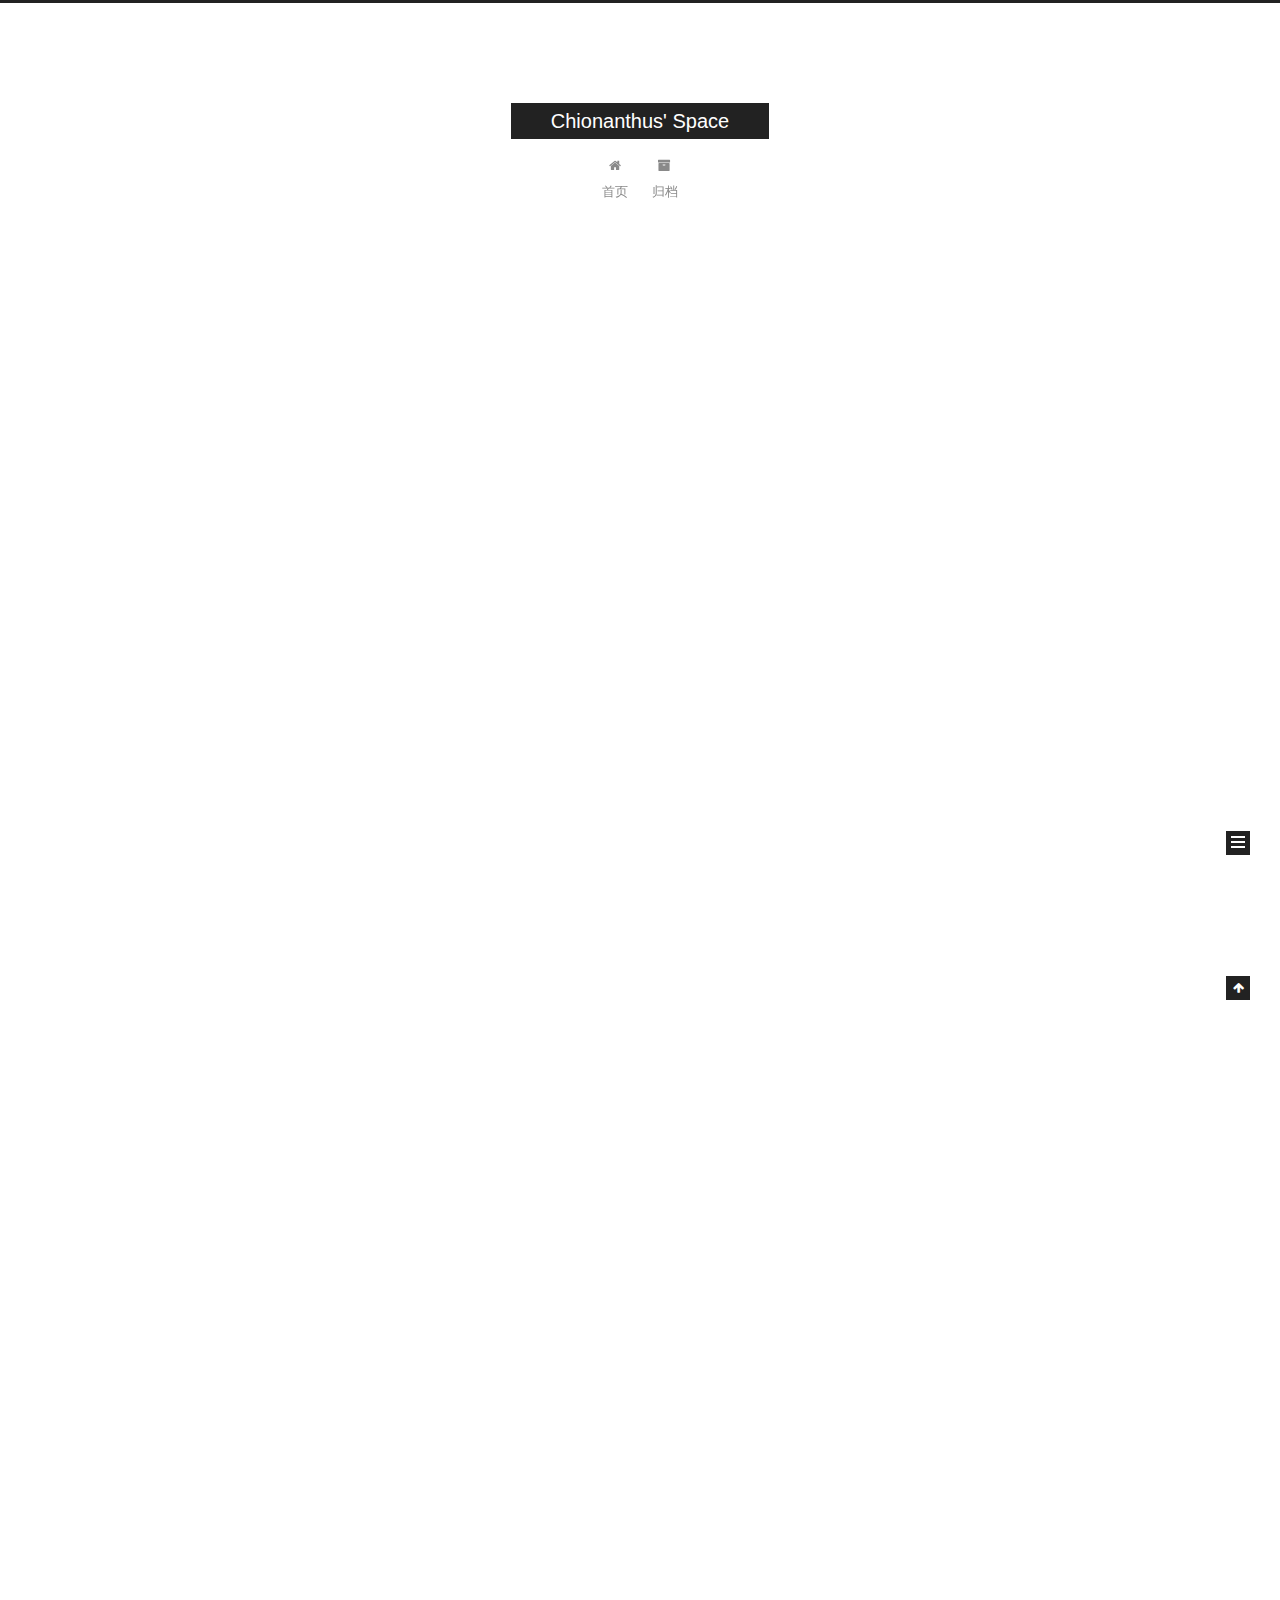
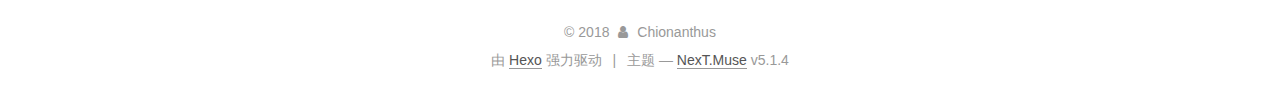
<file: index.html>
<!DOCTYPE html>



  


<html class="theme-next muse use-motion" lang="zh-Hans">
<head>
  <meta charset="UTF-8"/>
<meta http-equiv="X-UA-Compatible" content="IE=edge" />
<meta name="viewport" content="width=device-width, initial-scale=1, maximum-scale=1"/>
<meta name="theme-color" content="#222">









<meta http-equiv="Cache-Control" content="no-transform" />
<meta http-equiv="Cache-Control" content="no-siteapp" />
















  
  
  <link href="/lib/fancybox/source/jquery.fancybox.css?v=2.1.5" rel="stylesheet" type="text/css" />







<link href="/lib/font-awesome/css/font-awesome.min.css?v=4.6.2" rel="stylesheet" type="text/css" />

<link href="/css/main.css?v=5.1.4" rel="stylesheet" type="text/css" />


  <link rel="apple-touch-icon" sizes="180x180" href="/images/apple-touch-icon-next.png?v=5.1.4">


  <link rel="icon" type="image/png" sizes="32x32" href="/images/favicon-32x32-next.png?v=5.1.4">


  <link rel="icon" type="image/png" sizes="16x16" href="/images/favicon-16x16-next.png?v=5.1.4">


  <link rel="mask-icon" href="/images/logo.svg?v=5.1.4" color="#222">





  <meta name="keywords" content="Hexo, NexT" />










<meta property="og:type" content="website">
<meta property="og:title" content="Chionanthus&#39; Space">
<meta property="og:url" content="http://yoursite.com/index.html">
<meta property="og:site_name" content="Chionanthus&#39; Space">
<meta property="og:locale" content="zh-Hans">
<meta name="twitter:card" content="summary">
<meta name="twitter:title" content="Chionanthus&#39; Space">



<script type="text/javascript" id="hexo.configurations">
  var NexT = window.NexT || {};
  var CONFIG = {
    root: '/',
    scheme: 'Muse',
    version: '5.1.4',
    sidebar: {"position":"left","display":"post","offset":12,"b2t":false,"scrollpercent":false,"onmobile":false},
    fancybox: true,
    tabs: true,
    motion: {"enable":true,"async":false,"transition":{"post_block":"fadeIn","post_header":"slideDownIn","post_body":"slideDownIn","coll_header":"slideLeftIn","sidebar":"slideUpIn"}},
    duoshuo: {
      userId: '0',
      author: '博主'
    },
    algolia: {
      applicationID: '',
      apiKey: '',
      indexName: '',
      hits: {"per_page":10},
      labels: {"input_placeholder":"Search for Posts","hits_empty":"We didn't find any results for the search: ${query}","hits_stats":"${hits} results found in ${time} ms"}
    }
  };
</script>



  <link rel="canonical" href="http://yoursite.com/"/>





  <title>Chionanthus' Space</title>
  








</head>

<body itemscope itemtype="http://schema.org/WebPage" lang="zh-Hans">

  
  
    
  

  <div class="container sidebar-position-left 
  page-home">
    <div class="headband"></div>

    <header id="header" class="header" itemscope itemtype="http://schema.org/WPHeader">
      <div class="header-inner"><div class="site-brand-wrapper">
  <div class="site-meta ">
    

    <div class="custom-logo-site-title">
      <a href="/"  class="brand" rel="start">
        <span class="logo-line-before"><i></i></span>
        <span class="site-title">Chionanthus' Space</span>
        <span class="logo-line-after"><i></i></span>
      </a>
    </div>
      
        <p class="site-subtitle"></p>
      
  </div>

  <div class="site-nav-toggle">
    <button>
      <span class="btn-bar"></span>
      <span class="btn-bar"></span>
      <span class="btn-bar"></span>
    </button>
  </div>
</div>

<nav class="site-nav">
  

  
    <ul id="menu" class="menu">
      
        
        <li class="menu-item menu-item-home">
          <a href="/" rel="section">
            
              <i class="menu-item-icon fa fa-fw fa-home"></i> <br />
            
            首页
          </a>
        </li>
      
        
        <li class="menu-item menu-item-archives">
          <a href="/archives/" rel="section">
            
              <i class="menu-item-icon fa fa-fw fa-archive"></i> <br />
            
            归档
          </a>
        </li>
      

      
    </ul>
  

  
</nav>



 </div>
    </header>

    <main id="main" class="main">
      <div class="main-inner">
        <div class="content-wrap">
          <div id="content" class="content">
            
  <section id="posts" class="posts-expand">
    
      

  

  
  
  

  <article class="post post-type-normal" itemscope itemtype="http://schema.org/Article">
  
  
  
  <div class="post-block">
    <link itemprop="mainEntityOfPage" href="http://yoursite.com/2018/03/12/Contiune/">

    <span hidden itemprop="author" itemscope itemtype="http://schema.org/Person">
      <meta itemprop="name" content="Chionanthus">
      <meta itemprop="description" content="">
      <meta itemprop="image" content="/images/avatar.gif">
    </span>

    <span hidden itemprop="publisher" itemscope itemtype="http://schema.org/Organization">
      <meta itemprop="name" content="Chionanthus' Space">
    </span>

    
      <header class="post-header">

        
        
          <h1 class="post-title" itemprop="name headline">
                
                <a class="post-title-link" href="/2018/03/12/Contiune/" itemprop="url">Contiune Trying</a></h1>
        

        <div class="post-meta">
          <span class="post-time">
            
              <span class="post-meta-item-icon">
                <i class="fa fa-calendar-o"></i>
              </span>
              
                <span class="post-meta-item-text">发表于</span>
              
              <time title="创建于" itemprop="dateCreated datePublished" datetime="2018-03-12T21:33:31+08:00">
                2018-03-12
              </time>
            

            

            
          </span>

          

          
            
          

          
          

          

          

          

        </div>
      </header>
    

    
    
    
    <div class="post-body" itemprop="articleBody">

      
      

      
        
          
            <blockquote>
<p>做了一点微小的工作</p>
</blockquote>

          
        
      
    </div>
    
    
    

    

    

    

    <footer class="post-footer">
      

      

      

      
      
        <div class="post-eof"></div>
      
    </footer>
  </div>
  
  
  
  </article>


    
      

  

  
  
  

  <article class="post post-type-normal" itemscope itemtype="http://schema.org/Article">
  
  
  
  <div class="post-block">
    <link itemprop="mainEntityOfPage" href="http://yoursite.com/2018/03/12/hello-world/">

    <span hidden itemprop="author" itemscope itemtype="http://schema.org/Person">
      <meta itemprop="name" content="Chionanthus">
      <meta itemprop="description" content="">
      <meta itemprop="image" content="/images/avatar.gif">
    </span>

    <span hidden itemprop="publisher" itemscope itemtype="http://schema.org/Organization">
      <meta itemprop="name" content="Chionanthus' Space">
    </span>

    
      <header class="post-header">

        
        
          <h1 class="post-title" itemprop="name headline">
                
                <a class="post-title-link" href="/2018/03/12/hello-world/" itemprop="url">Hello World</a></h1>
        

        <div class="post-meta">
          <span class="post-time">
            
              <span class="post-meta-item-icon">
                <i class="fa fa-calendar-o"></i>
              </span>
              
                <span class="post-meta-item-text">发表于</span>
              
              <time title="创建于" itemprop="dateCreated datePublished" datetime="2018-03-12T20:22:18+08:00">
                2018-03-12
              </time>
            

            

            
          </span>

          

          
            
          

          
          

          

          

          

        </div>
      </header>
    

    
    
    
    <div class="post-body" itemprop="articleBody">

      
      

      
        
          
            <p>Welcome to <a href="https://hexo.io/" target="_blank" rel="noopener">Hexo</a>! This is your very first post. Check <a href="https://hexo.io/docs/" target="_blank" rel="noopener">documentation</a> for more info. If you get any problems when using Hexo, you can find the answer in <a href="https://hexo.io/docs/troubleshooting.html" target="_blank" rel="noopener">troubleshooting</a> or you can ask me on <a href="https://github.com/hexojs/hexo/issues" target="_blank" rel="noopener">GitHub</a>.</p>
<h2 id="Quick-Start"><a href="#Quick-Start" class="headerlink" title="Quick Start"></a>Quick Start</h2><h3 id="Create-a-new-post"><a href="#Create-a-new-post" class="headerlink" title="Create a new post"></a>Create a new post</h3><figure class="highlight bash"><table><tr><td class="gutter"><pre><span class="line">1</span><br></pre></td><td class="code"><pre><span class="line">$ hexo new <span class="string">"My New Post"</span></span><br></pre></td></tr></table></figure>
<p>More info: <a href="https://hexo.io/docs/writing.html" target="_blank" rel="noopener">Writing</a></p>
<h3 id="Run-server"><a href="#Run-server" class="headerlink" title="Run server"></a>Run server</h3><figure class="highlight bash"><table><tr><td class="gutter"><pre><span class="line">1</span><br></pre></td><td class="code"><pre><span class="line">$ hexo server</span><br></pre></td></tr></table></figure>
<p>More info: <a href="https://hexo.io/docs/server.html" target="_blank" rel="noopener">Server</a></p>
<h3 id="Generate-static-files"><a href="#Generate-static-files" class="headerlink" title="Generate static files"></a>Generate static files</h3><figure class="highlight bash"><table><tr><td class="gutter"><pre><span class="line">1</span><br></pre></td><td class="code"><pre><span class="line">$ hexo generate</span><br></pre></td></tr></table></figure>
<p>More info: <a href="https://hexo.io/docs/generating.html" target="_blank" rel="noopener">Generating</a></p>
<h3 id="Deploy-to-remote-sites"><a href="#Deploy-to-remote-sites" class="headerlink" title="Deploy to remote sites"></a>Deploy to remote sites</h3><figure class="highlight bash"><table><tr><td class="gutter"><pre><span class="line">1</span><br></pre></td><td class="code"><pre><span class="line">$ hexo deploy</span><br></pre></td></tr></table></figure>
<p>More info: <a href="https://hexo.io/docs/deployment.html" target="_blank" rel="noopener">Deployment</a></p>

          
        
      
    </div>
    
    
    

    

    

    

    <footer class="post-footer">
      

      

      

      
      
        <div class="post-eof"></div>
      
    </footer>
  </div>
  
  
  
  </article>


    
  </section>

  


          </div>
          


          

        </div>
        
          
  
  <div class="sidebar-toggle">
    <div class="sidebar-toggle-line-wrap">
      <span class="sidebar-toggle-line sidebar-toggle-line-first"></span>
      <span class="sidebar-toggle-line sidebar-toggle-line-middle"></span>
      <span class="sidebar-toggle-line sidebar-toggle-line-last"></span>
    </div>
  </div>

  <aside id="sidebar" class="sidebar">
    
    <div class="sidebar-inner">

      

      

      <section class="site-overview-wrap sidebar-panel sidebar-panel-active">
        <div class="site-overview">
          <div class="site-author motion-element" itemprop="author" itemscope itemtype="http://schema.org/Person">
            
              <p class="site-author-name" itemprop="name">Chionanthus</p>
              <p class="site-description motion-element" itemprop="description"></p>
          </div>

          <nav class="site-state motion-element">

            
              <div class="site-state-item site-state-posts">
              
                <a href="/archives/">
              
                  <span class="site-state-item-count">2</span>
                  <span class="site-state-item-name">日志</span>
                </a>
              </div>
            

            

            

          </nav>

          

          

          
          

          
          

          

        </div>
      </section>

      

      

    </div>
  </aside>


        
      </div>
    </main>

    <footer id="footer" class="footer">
      <div class="footer-inner">
        <div class="copyright">&copy; <span itemprop="copyrightYear">2018</span>
  <span class="with-love">
    <i class="fa fa-user"></i>
  </span>
  <span class="author" itemprop="copyrightHolder">Chionanthus</span>

  
</div>


  <div class="powered-by">由 <a class="theme-link" target="_blank" href="https://hexo.io">Hexo</a> 强力驱动</div>



  <span class="post-meta-divider">|</span>



  <div class="theme-info">主题 &mdash; <a class="theme-link" target="_blank" href="https://github.com/iissnan/hexo-theme-next">NexT.Muse</a> v5.1.4</div>




        







        
      </div>
    </footer>

    
      <div class="back-to-top">
        <i class="fa fa-arrow-up"></i>
        
      </div>
    

    

  </div>

  

<script type="text/javascript">
  if (Object.prototype.toString.call(window.Promise) !== '[object Function]') {
    window.Promise = null;
  }
</script>









  












  
  
    <script type="text/javascript" src="/lib/jquery/index.js?v=2.1.3"></script>
  

  
  
    <script type="text/javascript" src="/lib/fastclick/lib/fastclick.min.js?v=1.0.6"></script>
  

  
  
    <script type="text/javascript" src="/lib/jquery_lazyload/jquery.lazyload.js?v=1.9.7"></script>
  

  
  
    <script type="text/javascript" src="/lib/velocity/velocity.min.js?v=1.2.1"></script>
  

  
  
    <script type="text/javascript" src="/lib/velocity/velocity.ui.min.js?v=1.2.1"></script>
  

  
  
    <script type="text/javascript" src="/lib/fancybox/source/jquery.fancybox.pack.js?v=2.1.5"></script>
  


  


  <script type="text/javascript" src="/js/src/utils.js?v=5.1.4"></script>

  <script type="text/javascript" src="/js/src/motion.js?v=5.1.4"></script>



  
  

  

  


  <script type="text/javascript" src="/js/src/bootstrap.js?v=5.1.4"></script>



  


  




	





  





  












  





  

  

  

  
  

  

  

  

</body>
</html>
</file>
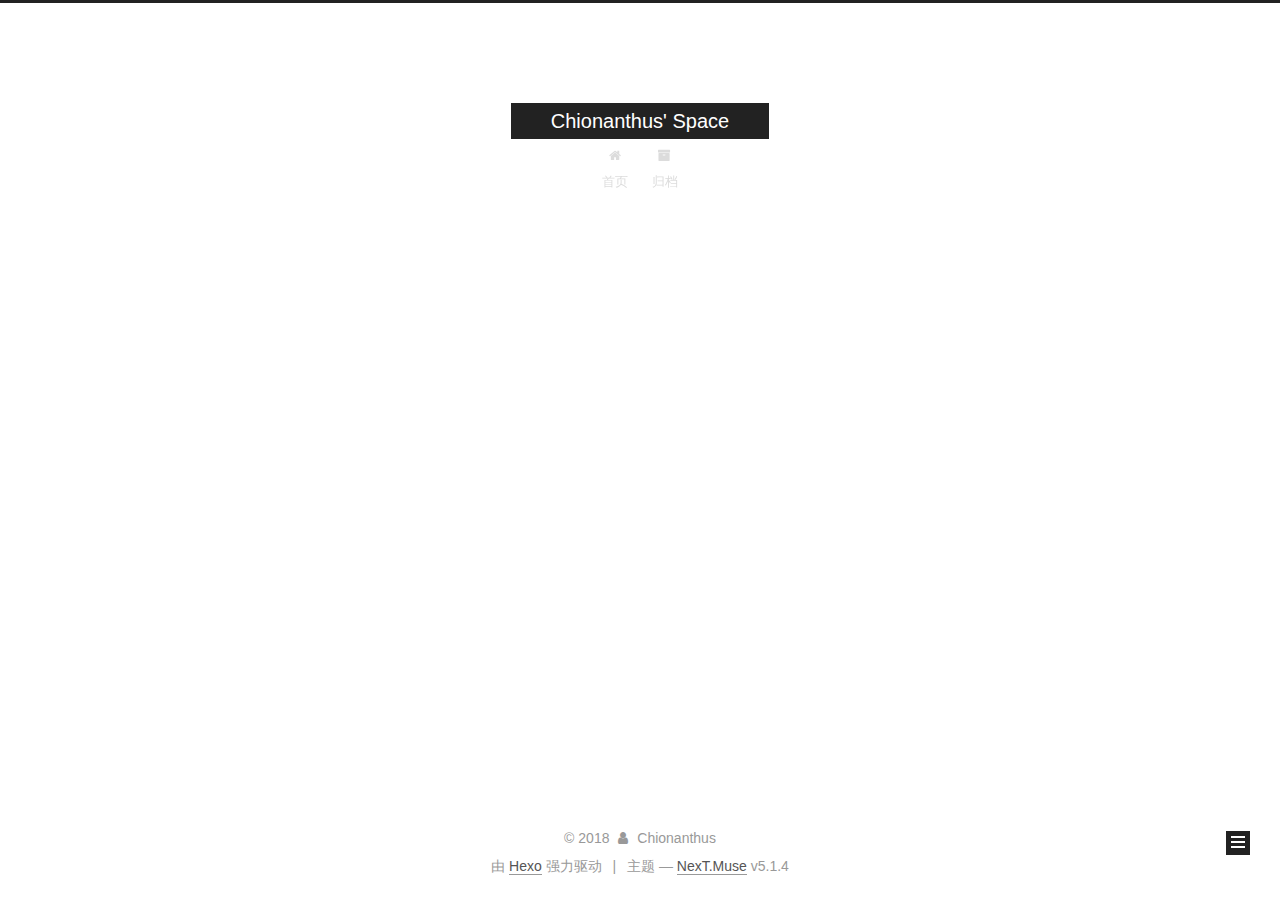
<file: archives/index.html>
<!DOCTYPE html>



  


<html class="theme-next muse use-motion" lang="zh-Hans">
<head>
  <meta charset="UTF-8"/>
<meta http-equiv="X-UA-Compatible" content="IE=edge" />
<meta name="viewport" content="width=device-width, initial-scale=1, maximum-scale=1"/>
<meta name="theme-color" content="#222">









<meta http-equiv="Cache-Control" content="no-transform" />
<meta http-equiv="Cache-Control" content="no-siteapp" />
















  
  
  <link href="/lib/fancybox/source/jquery.fancybox.css?v=2.1.5" rel="stylesheet" type="text/css" />







<link href="/lib/font-awesome/css/font-awesome.min.css?v=4.6.2" rel="stylesheet" type="text/css" />

<link href="/css/main.css?v=5.1.4" rel="stylesheet" type="text/css" />


  <link rel="apple-touch-icon" sizes="180x180" href="/images/apple-touch-icon-next.png?v=5.1.4">


  <link rel="icon" type="image/png" sizes="32x32" href="/images/favicon-32x32-next.png?v=5.1.4">


  <link rel="icon" type="image/png" sizes="16x16" href="/images/favicon-16x16-next.png?v=5.1.4">


  <link rel="mask-icon" href="/images/logo.svg?v=5.1.4" color="#222">





  <meta name="keywords" content="Hexo, NexT" />










<meta property="og:type" content="website">
<meta property="og:title" content="Chionanthus&#39; Space">
<meta property="og:url" content="http://yoursite.com/archives/index.html">
<meta property="og:site_name" content="Chionanthus&#39; Space">
<meta property="og:locale" content="zh-Hans">
<meta name="twitter:card" content="summary">
<meta name="twitter:title" content="Chionanthus&#39; Space">



<script type="text/javascript" id="hexo.configurations">
  var NexT = window.NexT || {};
  var CONFIG = {
    root: '/',
    scheme: 'Muse',
    version: '5.1.4',
    sidebar: {"position":"left","display":"post","offset":12,"b2t":false,"scrollpercent":false,"onmobile":false},
    fancybox: true,
    tabs: true,
    motion: {"enable":true,"async":false,"transition":{"post_block":"fadeIn","post_header":"slideDownIn","post_body":"slideDownIn","coll_header":"slideLeftIn","sidebar":"slideUpIn"}},
    duoshuo: {
      userId: '0',
      author: '博主'
    },
    algolia: {
      applicationID: '',
      apiKey: '',
      indexName: '',
      hits: {"per_page":10},
      labels: {"input_placeholder":"Search for Posts","hits_empty":"We didn't find any results for the search: ${query}","hits_stats":"${hits} results found in ${time} ms"}
    }
  };
</script>



  <link rel="canonical" href="http://yoursite.com/archives/"/>





  <title>归档 | Chionanthus' Space</title>
  








</head>

<body itemscope itemtype="http://schema.org/WebPage" lang="zh-Hans">

  
  
    
  

  <div class="container sidebar-position-left page-archive">
    <div class="headband"></div>

    <header id="header" class="header" itemscope itemtype="http://schema.org/WPHeader">
      <div class="header-inner"><div class="site-brand-wrapper">
  <div class="site-meta ">
    

    <div class="custom-logo-site-title">
      <a href="/"  class="brand" rel="start">
        <span class="logo-line-before"><i></i></span>
        <span class="site-title">Chionanthus' Space</span>
        <span class="logo-line-after"><i></i></span>
      </a>
    </div>
      
        <p class="site-subtitle"></p>
      
  </div>

  <div class="site-nav-toggle">
    <button>
      <span class="btn-bar"></span>
      <span class="btn-bar"></span>
      <span class="btn-bar"></span>
    </button>
  </div>
</div>

<nav class="site-nav">
  

  
    <ul id="menu" class="menu">
      
        
        <li class="menu-item menu-item-home">
          <a href="/" rel="section">
            
              <i class="menu-item-icon fa fa-fw fa-home"></i> <br />
            
            首页
          </a>
        </li>
      
        
        <li class="menu-item menu-item-archives">
          <a href="/archives/" rel="section">
            
              <i class="menu-item-icon fa fa-fw fa-archive"></i> <br />
            
            归档
          </a>
        </li>
      

      
    </ul>
  

  
</nav>



 </div>
    </header>

    <main id="main" class="main">
      <div class="main-inner">
        <div class="content-wrap">
          <div id="content" class="content">
            

  
  
  
  <div class="post-block archive">
    <div id="posts" class="posts-collapse">
      <span class="archive-move-on"></span>

      <span class="archive-page-counter">
        
        
        
          
        
        嗯..! 目前共计 2 篇日志。 继续努力。
      </span>

      

        
        
        

        
          
          <div class="collection-title">
            <h1 class="archive-year" id="archive-year-2018">2018</h1>
          </div>
        
        

        

  <article class="post post-type-normal" itemscope itemtype="http://schema.org/Article">
    <header class="post-header">

      <h2 class="post-title">
        
            <a class="post-title-link" href="/2018/03/12/Contiune/" itemprop="url">
              
                <span itemprop="name">Contiune Trying</span>
              
            </a>
        
      </h2>

      <div class="post-meta">
        <time class="post-time" itemprop="dateCreated"
              datetime="2018-03-12T21:33:31+08:00"
              content="2018-03-12" >
          03-12
        </time>
      </div>

    </header>
  </article>



      

        
        
        

        
        

        

  <article class="post post-type-normal" itemscope itemtype="http://schema.org/Article">
    <header class="post-header">

      <h2 class="post-title">
        
            <a class="post-title-link" href="/2018/03/12/hello-world/" itemprop="url">
              
                <span itemprop="name">Hello World</span>
              
            </a>
        
      </h2>

      <div class="post-meta">
        <time class="post-time" itemprop="dateCreated"
              datetime="2018-03-12T20:22:18+08:00"
              content="2018-03-12" >
          03-12
        </time>
      </div>

    </header>
  </article>



      

    </div>
  </div>
  
  
  

  



          </div>
          


          

        </div>
        
          
  
  <div class="sidebar-toggle">
    <div class="sidebar-toggle-line-wrap">
      <span class="sidebar-toggle-line sidebar-toggle-line-first"></span>
      <span class="sidebar-toggle-line sidebar-toggle-line-middle"></span>
      <span class="sidebar-toggle-line sidebar-toggle-line-last"></span>
    </div>
  </div>

  <aside id="sidebar" class="sidebar">
    
    <div class="sidebar-inner">

      

      

      <section class="site-overview-wrap sidebar-panel sidebar-panel-active">
        <div class="site-overview">
          <div class="site-author motion-element" itemprop="author" itemscope itemtype="http://schema.org/Person">
            
              <p class="site-author-name" itemprop="name">Chionanthus</p>
              <p class="site-description motion-element" itemprop="description"></p>
          </div>

          <nav class="site-state motion-element">

            
              <div class="site-state-item site-state-posts">
              
                <a href="/archives/">
              
                  <span class="site-state-item-count">2</span>
                  <span class="site-state-item-name">日志</span>
                </a>
              </div>
            

            

            

          </nav>

          

          

          
          

          
          

          

        </div>
      </section>

      

      

    </div>
  </aside>


        
      </div>
    </main>

    <footer id="footer" class="footer">
      <div class="footer-inner">
        <div class="copyright">&copy; <span itemprop="copyrightYear">2018</span>
  <span class="with-love">
    <i class="fa fa-user"></i>
  </span>
  <span class="author" itemprop="copyrightHolder">Chionanthus</span>

  
</div>


  <div class="powered-by">由 <a class="theme-link" target="_blank" href="https://hexo.io">Hexo</a> 强力驱动</div>



  <span class="post-meta-divider">|</span>



  <div class="theme-info">主题 &mdash; <a class="theme-link" target="_blank" href="https://github.com/iissnan/hexo-theme-next">NexT.Muse</a> v5.1.4</div>




        







        
      </div>
    </footer>

    
      <div class="back-to-top">
        <i class="fa fa-arrow-up"></i>
        
      </div>
    

    

  </div>

  

<script type="text/javascript">
  if (Object.prototype.toString.call(window.Promise) !== '[object Function]') {
    window.Promise = null;
  }
</script>









  












  
  
    <script type="text/javascript" src="/lib/jquery/index.js?v=2.1.3"></script>
  

  
  
    <script type="text/javascript" src="/lib/fastclick/lib/fastclick.min.js?v=1.0.6"></script>
  

  
  
    <script type="text/javascript" src="/lib/jquery_lazyload/jquery.lazyload.js?v=1.9.7"></script>
  

  
  
    <script type="text/javascript" src="/lib/velocity/velocity.min.js?v=1.2.1"></script>
  

  
  
    <script type="text/javascript" src="/lib/velocity/velocity.ui.min.js?v=1.2.1"></script>
  

  
  
    <script type="text/javascript" src="/lib/fancybox/source/jquery.fancybox.pack.js?v=2.1.5"></script>
  


  


  <script type="text/javascript" src="/js/src/utils.js?v=5.1.4"></script>

  <script type="text/javascript" src="/js/src/motion.js?v=5.1.4"></script>



  
  

  

  


  <script type="text/javascript" src="/js/src/bootstrap.js?v=5.1.4"></script>



  


  




	





  





  












  





  

  

  

  
  

  

  

  

</body>
</html>
</file>
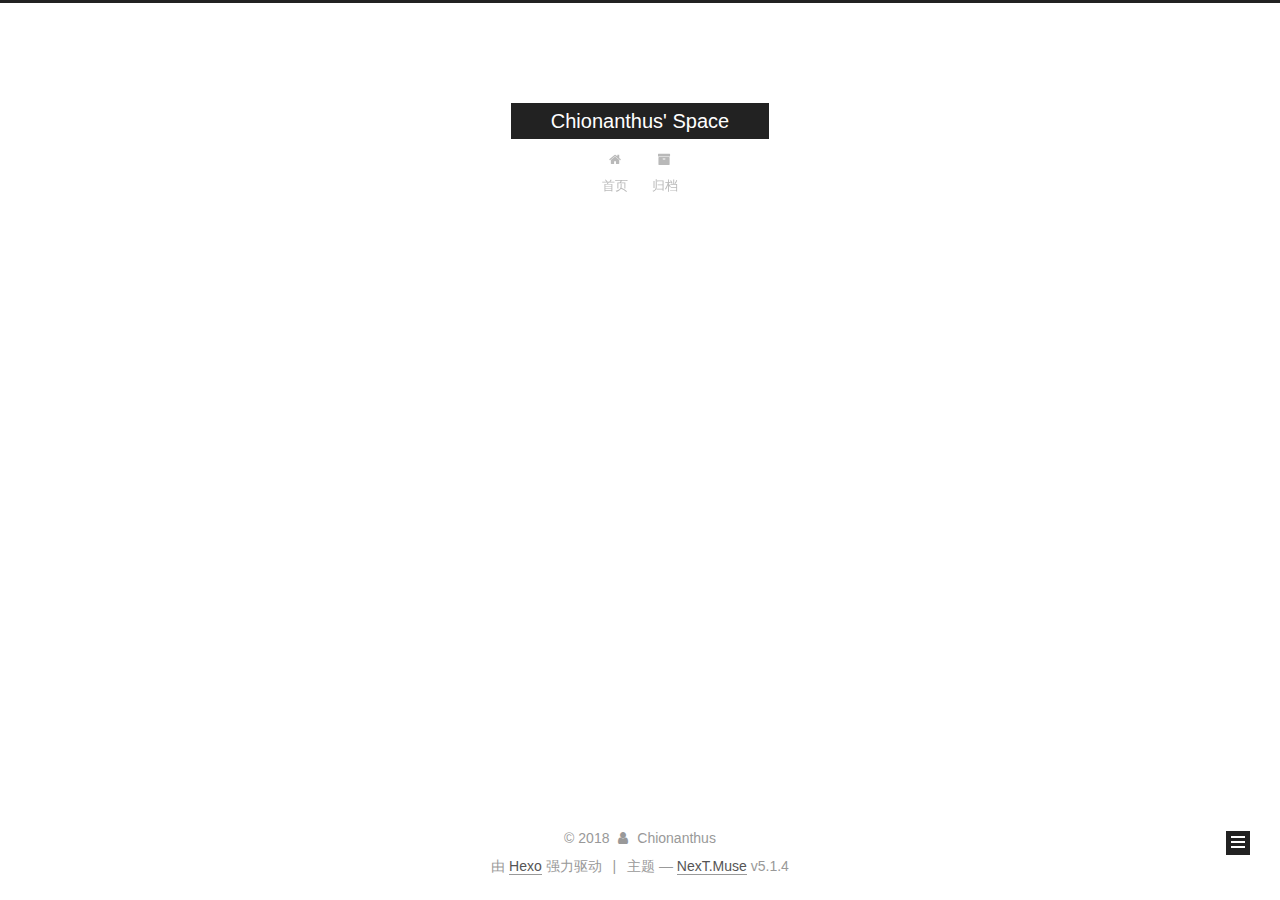
<file: archives/2018/index.html>
<!DOCTYPE html>



  


<html class="theme-next muse use-motion" lang="zh-Hans">
<head>
  <meta charset="UTF-8"/>
<meta http-equiv="X-UA-Compatible" content="IE=edge" />
<meta name="viewport" content="width=device-width, initial-scale=1, maximum-scale=1"/>
<meta name="theme-color" content="#222">









<meta http-equiv="Cache-Control" content="no-transform" />
<meta http-equiv="Cache-Control" content="no-siteapp" />
















  
  
  <link href="/lib/fancybox/source/jquery.fancybox.css?v=2.1.5" rel="stylesheet" type="text/css" />







<link href="/lib/font-awesome/css/font-awesome.min.css?v=4.6.2" rel="stylesheet" type="text/css" />

<link href="/css/main.css?v=5.1.4" rel="stylesheet" type="text/css" />


  <link rel="apple-touch-icon" sizes="180x180" href="/images/apple-touch-icon-next.png?v=5.1.4">


  <link rel="icon" type="image/png" sizes="32x32" href="/images/favicon-32x32-next.png?v=5.1.4">


  <link rel="icon" type="image/png" sizes="16x16" href="/images/favicon-16x16-next.png?v=5.1.4">


  <link rel="mask-icon" href="/images/logo.svg?v=5.1.4" color="#222">





  <meta name="keywords" content="Hexo, NexT" />










<meta property="og:type" content="website">
<meta property="og:title" content="Chionanthus&#39; Space">
<meta property="og:url" content="http://yoursite.com/archives/2018/index.html">
<meta property="og:site_name" content="Chionanthus&#39; Space">
<meta property="og:locale" content="zh-Hans">
<meta name="twitter:card" content="summary">
<meta name="twitter:title" content="Chionanthus&#39; Space">



<script type="text/javascript" id="hexo.configurations">
  var NexT = window.NexT || {};
  var CONFIG = {
    root: '/',
    scheme: 'Muse',
    version: '5.1.4',
    sidebar: {"position":"left","display":"post","offset":12,"b2t":false,"scrollpercent":false,"onmobile":false},
    fancybox: true,
    tabs: true,
    motion: {"enable":true,"async":false,"transition":{"post_block":"fadeIn","post_header":"slideDownIn","post_body":"slideDownIn","coll_header":"slideLeftIn","sidebar":"slideUpIn"}},
    duoshuo: {
      userId: '0',
      author: '博主'
    },
    algolia: {
      applicationID: '',
      apiKey: '',
      indexName: '',
      hits: {"per_page":10},
      labels: {"input_placeholder":"Search for Posts","hits_empty":"We didn't find any results for the search: ${query}","hits_stats":"${hits} results found in ${time} ms"}
    }
  };
</script>



  <link rel="canonical" href="http://yoursite.com/archives/2018/"/>





  <title>归档 | Chionanthus' Space</title>
  








</head>

<body itemscope itemtype="http://schema.org/WebPage" lang="zh-Hans">

  
  
    
  

  <div class="container sidebar-position-left page-archive">
    <div class="headband"></div>

    <header id="header" class="header" itemscope itemtype="http://schema.org/WPHeader">
      <div class="header-inner"><div class="site-brand-wrapper">
  <div class="site-meta ">
    

    <div class="custom-logo-site-title">
      <a href="/"  class="brand" rel="start">
        <span class="logo-line-before"><i></i></span>
        <span class="site-title">Chionanthus' Space</span>
        <span class="logo-line-after"><i></i></span>
      </a>
    </div>
      
        <p class="site-subtitle"></p>
      
  </div>

  <div class="site-nav-toggle">
    <button>
      <span class="btn-bar"></span>
      <span class="btn-bar"></span>
      <span class="btn-bar"></span>
    </button>
  </div>
</div>

<nav class="site-nav">
  

  
    <ul id="menu" class="menu">
      
        
        <li class="menu-item menu-item-home">
          <a href="/" rel="section">
            
              <i class="menu-item-icon fa fa-fw fa-home"></i> <br />
            
            首页
          </a>
        </li>
      
        
        <li class="menu-item menu-item-archives">
          <a href="/archives/" rel="section">
            
              <i class="menu-item-icon fa fa-fw fa-archive"></i> <br />
            
            归档
          </a>
        </li>
      

      
    </ul>
  

  
</nav>



 </div>
    </header>

    <main id="main" class="main">
      <div class="main-inner">
        <div class="content-wrap">
          <div id="content" class="content">
            

  
  
  
  <div class="post-block archive">
    <div id="posts" class="posts-collapse">
      <span class="archive-move-on"></span>

      <span class="archive-page-counter">
        
        
        
          
        
        嗯..! 目前共计 2 篇日志。 继续努力。
      </span>

      

        
        
        

        
          
          <div class="collection-title">
            <h1 class="archive-year" id="archive-year-2018">2018</h1>
          </div>
        
        

        

  <article class="post post-type-normal" itemscope itemtype="http://schema.org/Article">
    <header class="post-header">

      <h2 class="post-title">
        
            <a class="post-title-link" href="/2018/03/12/Contiune/" itemprop="url">
              
                <span itemprop="name">Contiune Trying</span>
              
            </a>
        
      </h2>

      <div class="post-meta">
        <time class="post-time" itemprop="dateCreated"
              datetime="2018-03-12T21:33:31+08:00"
              content="2018-03-12" >
          03-12
        </time>
      </div>

    </header>
  </article>



      

        
        
        

        
        

        

  <article class="post post-type-normal" itemscope itemtype="http://schema.org/Article">
    <header class="post-header">

      <h2 class="post-title">
        
            <a class="post-title-link" href="/2018/03/12/hello-world/" itemprop="url">
              
                <span itemprop="name">Hello World</span>
              
            </a>
        
      </h2>

      <div class="post-meta">
        <time class="post-time" itemprop="dateCreated"
              datetime="2018-03-12T20:22:18+08:00"
              content="2018-03-12" >
          03-12
        </time>
      </div>

    </header>
  </article>



      

    </div>
  </div>
  
  
  

  



          </div>
          


          

        </div>
        
          
  
  <div class="sidebar-toggle">
    <div class="sidebar-toggle-line-wrap">
      <span class="sidebar-toggle-line sidebar-toggle-line-first"></span>
      <span class="sidebar-toggle-line sidebar-toggle-line-middle"></span>
      <span class="sidebar-toggle-line sidebar-toggle-line-last"></span>
    </div>
  </div>

  <aside id="sidebar" class="sidebar">
    
    <div class="sidebar-inner">

      

      

      <section class="site-overview-wrap sidebar-panel sidebar-panel-active">
        <div class="site-overview">
          <div class="site-author motion-element" itemprop="author" itemscope itemtype="http://schema.org/Person">
            
              <p class="site-author-name" itemprop="name">Chionanthus</p>
              <p class="site-description motion-element" itemprop="description"></p>
          </div>

          <nav class="site-state motion-element">

            
              <div class="site-state-item site-state-posts">
              
                <a href="/archives/">
              
                  <span class="site-state-item-count">2</span>
                  <span class="site-state-item-name">日志</span>
                </a>
              </div>
            

            

            

          </nav>

          

          

          
          

          
          

          

        </div>
      </section>

      

      

    </div>
  </aside>


        
      </div>
    </main>

    <footer id="footer" class="footer">
      <div class="footer-inner">
        <div class="copyright">&copy; <span itemprop="copyrightYear">2018</span>
  <span class="with-love">
    <i class="fa fa-user"></i>
  </span>
  <span class="author" itemprop="copyrightHolder">Chionanthus</span>

  
</div>


  <div class="powered-by">由 <a class="theme-link" target="_blank" href="https://hexo.io">Hexo</a> 强力驱动</div>



  <span class="post-meta-divider">|</span>



  <div class="theme-info">主题 &mdash; <a class="theme-link" target="_blank" href="https://github.com/iissnan/hexo-theme-next">NexT.Muse</a> v5.1.4</div>




        







        
      </div>
    </footer>

    
      <div class="back-to-top">
        <i class="fa fa-arrow-up"></i>
        
      </div>
    

    

  </div>

  

<script type="text/javascript">
  if (Object.prototype.toString.call(window.Promise) !== '[object Function]') {
    window.Promise = null;
  }
</script>









  












  
  
    <script type="text/javascript" src="/lib/jquery/index.js?v=2.1.3"></script>
  

  
  
    <script type="text/javascript" src="/lib/fastclick/lib/fastclick.min.js?v=1.0.6"></script>
  

  
  
    <script type="text/javascript" src="/lib/jquery_lazyload/jquery.lazyload.js?v=1.9.7"></script>
  

  
  
    <script type="text/javascript" src="/lib/velocity/velocity.min.js?v=1.2.1"></script>
  

  
  
    <script type="text/javascript" src="/lib/velocity/velocity.ui.min.js?v=1.2.1"></script>
  

  
  
    <script type="text/javascript" src="/lib/fancybox/source/jquery.fancybox.pack.js?v=2.1.5"></script>
  


  


  <script type="text/javascript" src="/js/src/utils.js?v=5.1.4"></script>

  <script type="text/javascript" src="/js/src/motion.js?v=5.1.4"></script>



  
  

  

  


  <script type="text/javascript" src="/js/src/bootstrap.js?v=5.1.4"></script>



  


  




	





  





  












  





  

  

  

  
  

  

  

  

</body>
</html>
</file>
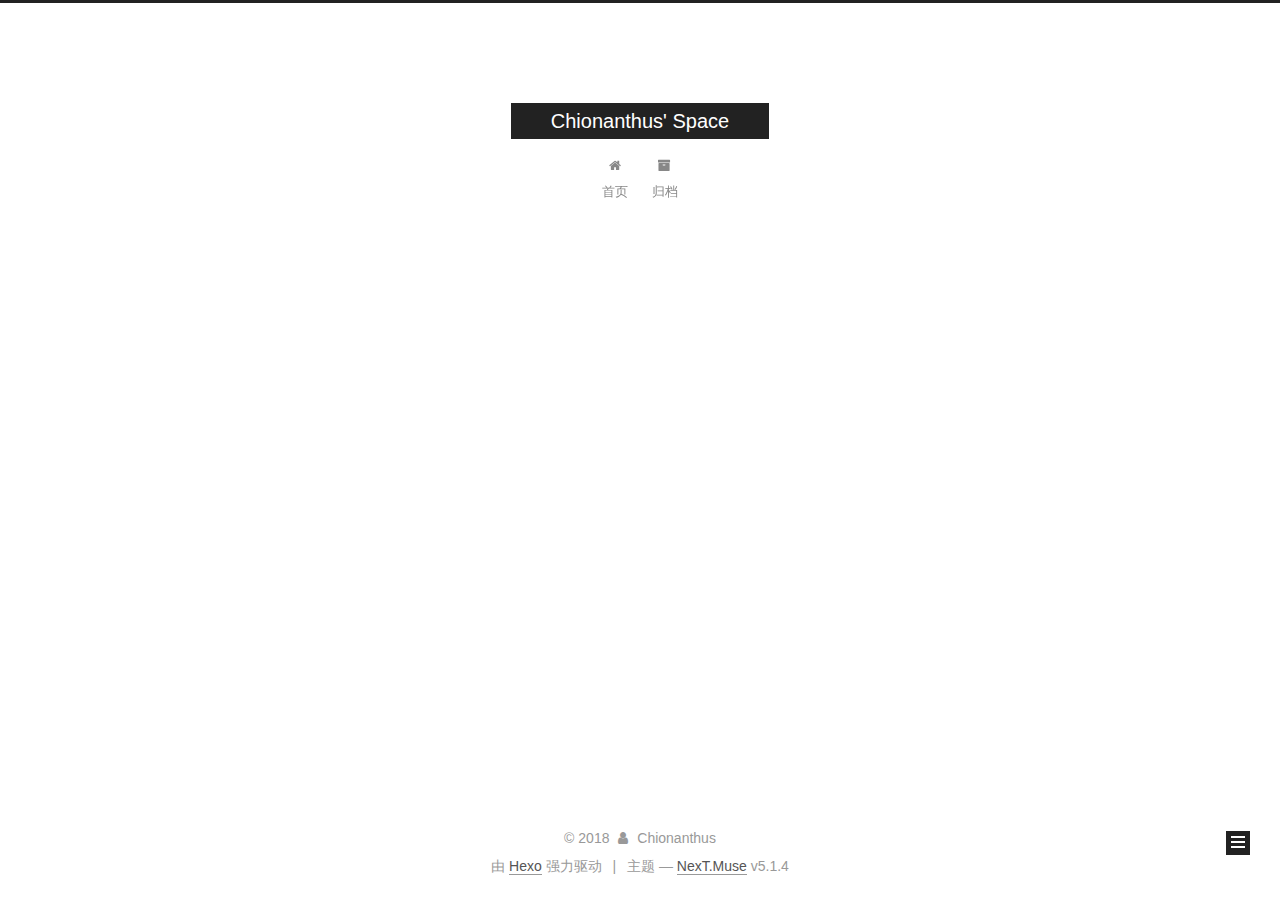
<file: archives/2018/03/index.html>
<!DOCTYPE html>



  


<html class="theme-next muse use-motion" lang="zh-Hans">
<head>
  <meta charset="UTF-8"/>
<meta http-equiv="X-UA-Compatible" content="IE=edge" />
<meta name="viewport" content="width=device-width, initial-scale=1, maximum-scale=1"/>
<meta name="theme-color" content="#222">









<meta http-equiv="Cache-Control" content="no-transform" />
<meta http-equiv="Cache-Control" content="no-siteapp" />
















  
  
  <link href="/lib/fancybox/source/jquery.fancybox.css?v=2.1.5" rel="stylesheet" type="text/css" />







<link href="/lib/font-awesome/css/font-awesome.min.css?v=4.6.2" rel="stylesheet" type="text/css" />

<link href="/css/main.css?v=5.1.4" rel="stylesheet" type="text/css" />


  <link rel="apple-touch-icon" sizes="180x180" href="/images/apple-touch-icon-next.png?v=5.1.4">


  <link rel="icon" type="image/png" sizes="32x32" href="/images/favicon-32x32-next.png?v=5.1.4">


  <link rel="icon" type="image/png" sizes="16x16" href="/images/favicon-16x16-next.png?v=5.1.4">


  <link rel="mask-icon" href="/images/logo.svg?v=5.1.4" color="#222">





  <meta name="keywords" content="Hexo, NexT" />










<meta property="og:type" content="website">
<meta property="og:title" content="Chionanthus&#39; Space">
<meta property="og:url" content="http://yoursite.com/archives/2018/03/index.html">
<meta property="og:site_name" content="Chionanthus&#39; Space">
<meta property="og:locale" content="zh-Hans">
<meta name="twitter:card" content="summary">
<meta name="twitter:title" content="Chionanthus&#39; Space">



<script type="text/javascript" id="hexo.configurations">
  var NexT = window.NexT || {};
  var CONFIG = {
    root: '/',
    scheme: 'Muse',
    version: '5.1.4',
    sidebar: {"position":"left","display":"post","offset":12,"b2t":false,"scrollpercent":false,"onmobile":false},
    fancybox: true,
    tabs: true,
    motion: {"enable":true,"async":false,"transition":{"post_block":"fadeIn","post_header":"slideDownIn","post_body":"slideDownIn","coll_header":"slideLeftIn","sidebar":"slideUpIn"}},
    duoshuo: {
      userId: '0',
      author: '博主'
    },
    algolia: {
      applicationID: '',
      apiKey: '',
      indexName: '',
      hits: {"per_page":10},
      labels: {"input_placeholder":"Search for Posts","hits_empty":"We didn't find any results for the search: ${query}","hits_stats":"${hits} results found in ${time} ms"}
    }
  };
</script>



  <link rel="canonical" href="http://yoursite.com/archives/2018/03/"/>





  <title>归档 | Chionanthus' Space</title>
  








</head>

<body itemscope itemtype="http://schema.org/WebPage" lang="zh-Hans">

  
  
    
  

  <div class="container sidebar-position-left page-archive">
    <div class="headband"></div>

    <header id="header" class="header" itemscope itemtype="http://schema.org/WPHeader">
      <div class="header-inner"><div class="site-brand-wrapper">
  <div class="site-meta ">
    

    <div class="custom-logo-site-title">
      <a href="/"  class="brand" rel="start">
        <span class="logo-line-before"><i></i></span>
        <span class="site-title">Chionanthus' Space</span>
        <span class="logo-line-after"><i></i></span>
      </a>
    </div>
      
        <p class="site-subtitle"></p>
      
  </div>

  <div class="site-nav-toggle">
    <button>
      <span class="btn-bar"></span>
      <span class="btn-bar"></span>
      <span class="btn-bar"></span>
    </button>
  </div>
</div>

<nav class="site-nav">
  

  
    <ul id="menu" class="menu">
      
        
        <li class="menu-item menu-item-home">
          <a href="/" rel="section">
            
              <i class="menu-item-icon fa fa-fw fa-home"></i> <br />
            
            首页
          </a>
        </li>
      
        
        <li class="menu-item menu-item-archives">
          <a href="/archives/" rel="section">
            
              <i class="menu-item-icon fa fa-fw fa-archive"></i> <br />
            
            归档
          </a>
        </li>
      

      
    </ul>
  

  
</nav>



 </div>
    </header>

    <main id="main" class="main">
      <div class="main-inner">
        <div class="content-wrap">
          <div id="content" class="content">
            

  
  
  
  <div class="post-block archive">
    <div id="posts" class="posts-collapse">
      <span class="archive-move-on"></span>

      <span class="archive-page-counter">
        
        
        
          
        
        嗯..! 目前共计 2 篇日志。 继续努力。
      </span>

      

        
        
        

        
          
          <div class="collection-title">
            <h1 class="archive-year" id="archive-year-2018">2018</h1>
          </div>
        
        

        

  <article class="post post-type-normal" itemscope itemtype="http://schema.org/Article">
    <header class="post-header">

      <h2 class="post-title">
        
            <a class="post-title-link" href="/2018/03/12/Contiune/" itemprop="url">
              
                <span itemprop="name">Contiune Trying</span>
              
            </a>
        
      </h2>

      <div class="post-meta">
        <time class="post-time" itemprop="dateCreated"
              datetime="2018-03-12T21:33:31+08:00"
              content="2018-03-12" >
          03-12
        </time>
      </div>

    </header>
  </article>



      

        
        
        

        
        

        

  <article class="post post-type-normal" itemscope itemtype="http://schema.org/Article">
    <header class="post-header">

      <h2 class="post-title">
        
            <a class="post-title-link" href="/2018/03/12/hello-world/" itemprop="url">
              
                <span itemprop="name">Hello World</span>
              
            </a>
        
      </h2>

      <div class="post-meta">
        <time class="post-time" itemprop="dateCreated"
              datetime="2018-03-12T20:22:18+08:00"
              content="2018-03-12" >
          03-12
        </time>
      </div>

    </header>
  </article>



      

    </div>
  </div>
  
  
  

  



          </div>
          


          

        </div>
        
          
  
  <div class="sidebar-toggle">
    <div class="sidebar-toggle-line-wrap">
      <span class="sidebar-toggle-line sidebar-toggle-line-first"></span>
      <span class="sidebar-toggle-line sidebar-toggle-line-middle"></span>
      <span class="sidebar-toggle-line sidebar-toggle-line-last"></span>
    </div>
  </div>

  <aside id="sidebar" class="sidebar">
    
    <div class="sidebar-inner">

      

      

      <section class="site-overview-wrap sidebar-panel sidebar-panel-active">
        <div class="site-overview">
          <div class="site-author motion-element" itemprop="author" itemscope itemtype="http://schema.org/Person">
            
              <p class="site-author-name" itemprop="name">Chionanthus</p>
              <p class="site-description motion-element" itemprop="description"></p>
          </div>

          <nav class="site-state motion-element">

            
              <div class="site-state-item site-state-posts">
              
                <a href="/archives/">
              
                  <span class="site-state-item-count">2</span>
                  <span class="site-state-item-name">日志</span>
                </a>
              </div>
            

            

            

          </nav>

          

          

          
          

          
          

          

        </div>
      </section>

      

      

    </div>
  </aside>


        
      </div>
    </main>

    <footer id="footer" class="footer">
      <div class="footer-inner">
        <div class="copyright">&copy; <span itemprop="copyrightYear">2018</span>
  <span class="with-love">
    <i class="fa fa-user"></i>
  </span>
  <span class="author" itemprop="copyrightHolder">Chionanthus</span>

  
</div>


  <div class="powered-by">由 <a class="theme-link" target="_blank" href="https://hexo.io">Hexo</a> 强力驱动</div>



  <span class="post-meta-divider">|</span>



  <div class="theme-info">主题 &mdash; <a class="theme-link" target="_blank" href="https://github.com/iissnan/hexo-theme-next">NexT.Muse</a> v5.1.4</div>




        







        
      </div>
    </footer>

    
      <div class="back-to-top">
        <i class="fa fa-arrow-up"></i>
        
      </div>
    

    

  </div>

  

<script type="text/javascript">
  if (Object.prototype.toString.call(window.Promise) !== '[object Function]') {
    window.Promise = null;
  }
</script>









  












  
  
    <script type="text/javascript" src="/lib/jquery/index.js?v=2.1.3"></script>
  

  
  
    <script type="text/javascript" src="/lib/fastclick/lib/fastclick.min.js?v=1.0.6"></script>
  

  
  
    <script type="text/javascript" src="/lib/jquery_lazyload/jquery.lazyload.js?v=1.9.7"></script>
  

  
  
    <script type="text/javascript" src="/lib/velocity/velocity.min.js?v=1.2.1"></script>
  

  
  
    <script type="text/javascript" src="/lib/velocity/velocity.ui.min.js?v=1.2.1"></script>
  

  
  
    <script type="text/javascript" src="/lib/fancybox/source/jquery.fancybox.pack.js?v=2.1.5"></script>
  


  


  <script type="text/javascript" src="/js/src/utils.js?v=5.1.4"></script>

  <script type="text/javascript" src="/js/src/motion.js?v=5.1.4"></script>



  
  

  

  


  <script type="text/javascript" src="/js/src/bootstrap.js?v=5.1.4"></script>



  


  




	





  





  












  





  

  

  

  
  

  

  

  

</body>
</html>
</file>
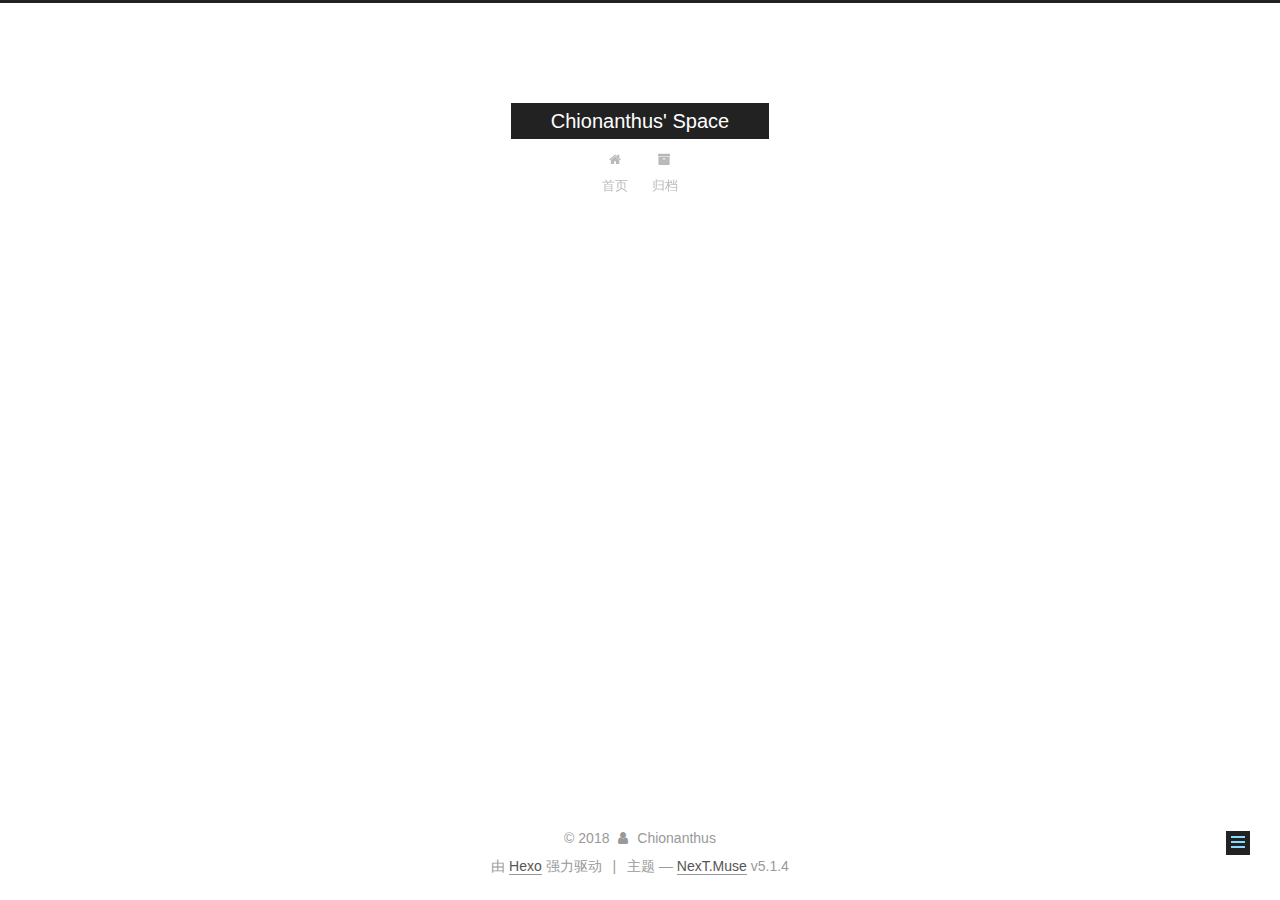
<file: 2018/03/12/Contiune/index.html>
<!DOCTYPE html>



  


<html class="theme-next muse use-motion" lang="zh-Hans">
<head>
  <meta charset="UTF-8"/>
<meta http-equiv="X-UA-Compatible" content="IE=edge" />
<meta name="viewport" content="width=device-width, initial-scale=1, maximum-scale=1"/>
<meta name="theme-color" content="#222">









<meta http-equiv="Cache-Control" content="no-transform" />
<meta http-equiv="Cache-Control" content="no-siteapp" />
















  
  
  <link href="/lib/fancybox/source/jquery.fancybox.css?v=2.1.5" rel="stylesheet" type="text/css" />







<link href="/lib/font-awesome/css/font-awesome.min.css?v=4.6.2" rel="stylesheet" type="text/css" />

<link href="/css/main.css?v=5.1.4" rel="stylesheet" type="text/css" />


  <link rel="apple-touch-icon" sizes="180x180" href="/images/apple-touch-icon-next.png?v=5.1.4">


  <link rel="icon" type="image/png" sizes="32x32" href="/images/favicon-32x32-next.png?v=5.1.4">


  <link rel="icon" type="image/png" sizes="16x16" href="/images/favicon-16x16-next.png?v=5.1.4">


  <link rel="mask-icon" href="/images/logo.svg?v=5.1.4" color="#222">





  <meta name="keywords" content="Hexo, NexT" />










<meta name="description" content="做了一点微小的工作">
<meta property="og:type" content="article">
<meta property="og:title" content="Contiune Trying">
<meta property="og:url" content="http://yoursite.com/2018/03/12/Contiune/index.html">
<meta property="og:site_name" content="Chionanthus&#39; Space">
<meta property="og:description" content="做了一点微小的工作">
<meta property="og:locale" content="zh-Hans">
<meta property="og:updated_time" content="2018-03-12T13:59:05.905Z">
<meta name="twitter:card" content="summary">
<meta name="twitter:title" content="Contiune Trying">
<meta name="twitter:description" content="做了一点微小的工作">



<script type="text/javascript" id="hexo.configurations">
  var NexT = window.NexT || {};
  var CONFIG = {
    root: '/',
    scheme: 'Muse',
    version: '5.1.4',
    sidebar: {"position":"left","display":"post","offset":12,"b2t":false,"scrollpercent":false,"onmobile":false},
    fancybox: true,
    tabs: true,
    motion: {"enable":true,"async":false,"transition":{"post_block":"fadeIn","post_header":"slideDownIn","post_body":"slideDownIn","coll_header":"slideLeftIn","sidebar":"slideUpIn"}},
    duoshuo: {
      userId: '0',
      author: '博主'
    },
    algolia: {
      applicationID: '',
      apiKey: '',
      indexName: '',
      hits: {"per_page":10},
      labels: {"input_placeholder":"Search for Posts","hits_empty":"We didn't find any results for the search: ${query}","hits_stats":"${hits} results found in ${time} ms"}
    }
  };
</script>



  <link rel="canonical" href="http://yoursite.com/2018/03/12/Contiune/"/>





  <title>Contiune Trying | Chionanthus' Space</title>
  








</head>

<body itemscope itemtype="http://schema.org/WebPage" lang="zh-Hans">

  
  
    
  

  <div class="container sidebar-position-left page-post-detail">
    <div class="headband"></div>

    <header id="header" class="header" itemscope itemtype="http://schema.org/WPHeader">
      <div class="header-inner"><div class="site-brand-wrapper">
  <div class="site-meta ">
    

    <div class="custom-logo-site-title">
      <a href="/"  class="brand" rel="start">
        <span class="logo-line-before"><i></i></span>
        <span class="site-title">Chionanthus' Space</span>
        <span class="logo-line-after"><i></i></span>
      </a>
    </div>
      
        <p class="site-subtitle"></p>
      
  </div>

  <div class="site-nav-toggle">
    <button>
      <span class="btn-bar"></span>
      <span class="btn-bar"></span>
      <span class="btn-bar"></span>
    </button>
  </div>
</div>

<nav class="site-nav">
  

  
    <ul id="menu" class="menu">
      
        
        <li class="menu-item menu-item-home">
          <a href="/" rel="section">
            
              <i class="menu-item-icon fa fa-fw fa-home"></i> <br />
            
            首页
          </a>
        </li>
      
        
        <li class="menu-item menu-item-archives">
          <a href="/archives/" rel="section">
            
              <i class="menu-item-icon fa fa-fw fa-archive"></i> <br />
            
            归档
          </a>
        </li>
      

      
    </ul>
  

  
</nav>



 </div>
    </header>

    <main id="main" class="main">
      <div class="main-inner">
        <div class="content-wrap">
          <div id="content" class="content">
            

  <div id="posts" class="posts-expand">
    

  

  
  
  

  <article class="post post-type-normal" itemscope itemtype="http://schema.org/Article">
  
  
  
  <div class="post-block">
    <link itemprop="mainEntityOfPage" href="http://yoursite.com/2018/03/12/Contiune/">

    <span hidden itemprop="author" itemscope itemtype="http://schema.org/Person">
      <meta itemprop="name" content="Chionanthus">
      <meta itemprop="description" content="">
      <meta itemprop="image" content="/images/avatar.gif">
    </span>

    <span hidden itemprop="publisher" itemscope itemtype="http://schema.org/Organization">
      <meta itemprop="name" content="Chionanthus' Space">
    </span>

    
      <header class="post-header">

        
        
          <h1 class="post-title" itemprop="name headline">Contiune Trying</h1>
        

        <div class="post-meta">
          <span class="post-time">
            
              <span class="post-meta-item-icon">
                <i class="fa fa-calendar-o"></i>
              </span>
              
                <span class="post-meta-item-text">发表于</span>
              
              <time title="创建于" itemprop="dateCreated datePublished" datetime="2018-03-12T21:33:31+08:00">
                2018-03-12
              </time>
            

            

            
          </span>

          

          
            
          

          
          

          

          

          

        </div>
      </header>
    

    
    
    
    <div class="post-body" itemprop="articleBody">

      
      

      
        <blockquote>
<p>做了一点微小的工作</p>
</blockquote>

      
    </div>
    
    
    

    

    

    

    <footer class="post-footer">
      

      
      
      

      
        <div class="post-nav">
          <div class="post-nav-next post-nav-item">
            
              <a href="/2018/03/12/hello-world/" rel="next" title="Hello World">
                <i class="fa fa-chevron-left"></i> Hello World
              </a>
            
          </div>

          <span class="post-nav-divider"></span>

          <div class="post-nav-prev post-nav-item">
            
          </div>
        </div>
      

      
      
    </footer>
  </div>
  
  
  
  </article>



    <div class="post-spread">
      
    </div>
  </div>


          </div>
          


          

  



        </div>
        
          
  
  <div class="sidebar-toggle">
    <div class="sidebar-toggle-line-wrap">
      <span class="sidebar-toggle-line sidebar-toggle-line-first"></span>
      <span class="sidebar-toggle-line sidebar-toggle-line-middle"></span>
      <span class="sidebar-toggle-line sidebar-toggle-line-last"></span>
    </div>
  </div>

  <aside id="sidebar" class="sidebar">
    
    <div class="sidebar-inner">

      

      

      <section class="site-overview-wrap sidebar-panel sidebar-panel-active">
        <div class="site-overview">
          <div class="site-author motion-element" itemprop="author" itemscope itemtype="http://schema.org/Person">
            
              <p class="site-author-name" itemprop="name">Chionanthus</p>
              <p class="site-description motion-element" itemprop="description"></p>
          </div>

          <nav class="site-state motion-element">

            
              <div class="site-state-item site-state-posts">
              
                <a href="/archives/">
              
                  <span class="site-state-item-count">2</span>
                  <span class="site-state-item-name">日志</span>
                </a>
              </div>
            

            

            

          </nav>

          

          

          
          

          
          

          

        </div>
      </section>

      

      

    </div>
  </aside>


        
      </div>
    </main>

    <footer id="footer" class="footer">
      <div class="footer-inner">
        <div class="copyright">&copy; <span itemprop="copyrightYear">2018</span>
  <span class="with-love">
    <i class="fa fa-user"></i>
  </span>
  <span class="author" itemprop="copyrightHolder">Chionanthus</span>

  
</div>


  <div class="powered-by">由 <a class="theme-link" target="_blank" href="https://hexo.io">Hexo</a> 强力驱动</div>



  <span class="post-meta-divider">|</span>



  <div class="theme-info">主题 &mdash; <a class="theme-link" target="_blank" href="https://github.com/iissnan/hexo-theme-next">NexT.Muse</a> v5.1.4</div>




        







        
      </div>
    </footer>

    
      <div class="back-to-top">
        <i class="fa fa-arrow-up"></i>
        
      </div>
    

    

  </div>

  

<script type="text/javascript">
  if (Object.prototype.toString.call(window.Promise) !== '[object Function]') {
    window.Promise = null;
  }
</script>









  












  
  
    <script type="text/javascript" src="/lib/jquery/index.js?v=2.1.3"></script>
  

  
  
    <script type="text/javascript" src="/lib/fastclick/lib/fastclick.min.js?v=1.0.6"></script>
  

  
  
    <script type="text/javascript" src="/lib/jquery_lazyload/jquery.lazyload.js?v=1.9.7"></script>
  

  
  
    <script type="text/javascript" src="/lib/velocity/velocity.min.js?v=1.2.1"></script>
  

  
  
    <script type="text/javascript" src="/lib/velocity/velocity.ui.min.js?v=1.2.1"></script>
  

  
  
    <script type="text/javascript" src="/lib/fancybox/source/jquery.fancybox.pack.js?v=2.1.5"></script>
  


  


  <script type="text/javascript" src="/js/src/utils.js?v=5.1.4"></script>

  <script type="text/javascript" src="/js/src/motion.js?v=5.1.4"></script>



  
  

  
  <script type="text/javascript" src="/js/src/scrollspy.js?v=5.1.4"></script>
<script type="text/javascript" src="/js/src/post-details.js?v=5.1.4"></script>



  


  <script type="text/javascript" src="/js/src/bootstrap.js?v=5.1.4"></script>



  


  




	





  





  












  





  

  

  

  
  

  

  

  

</body>
</html>
</file>
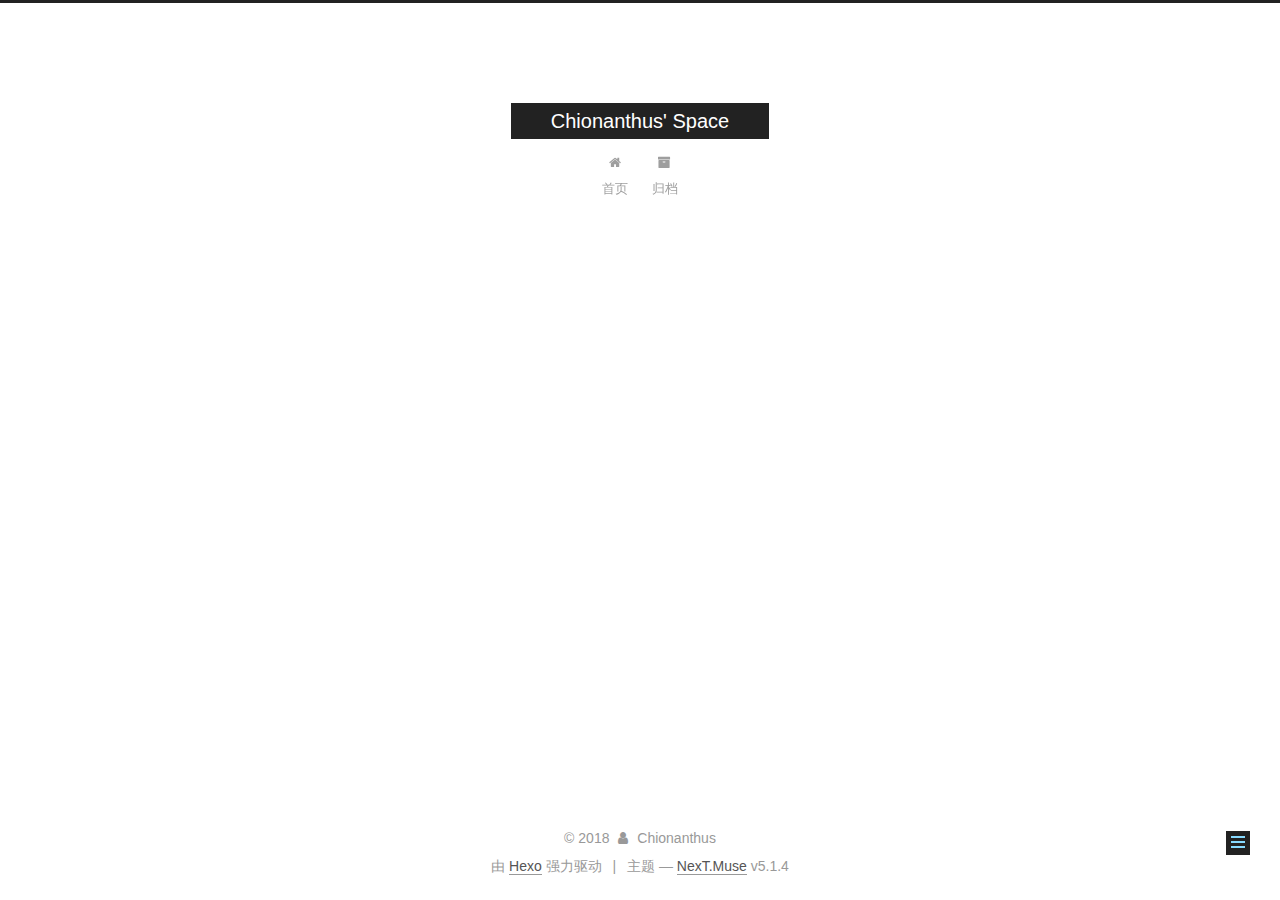
<file: 2018/03/12/Hello World/index.html>
<!DOCTYPE html>



  


<html class="theme-next muse use-motion" lang="zh-Hans">
<head>
  <meta charset="UTF-8"/>
<meta http-equiv="X-UA-Compatible" content="IE=edge" />
<meta name="viewport" content="width=device-width, initial-scale=1, maximum-scale=1"/>
<meta name="theme-color" content="#222">









<meta http-equiv="Cache-Control" content="no-transform" />
<meta http-equiv="Cache-Control" content="no-siteapp" />
















  
  
  <link href="/lib/fancybox/source/jquery.fancybox.css?v=2.1.5" rel="stylesheet" type="text/css" />







<link href="/lib/font-awesome/css/font-awesome.min.css?v=4.6.2" rel="stylesheet" type="text/css" />

<link href="/css/main.css?v=5.1.4" rel="stylesheet" type="text/css" />


  <link rel="apple-touch-icon" sizes="180x180" href="/images/apple-touch-icon-next.png?v=5.1.4">


  <link rel="icon" type="image/png" sizes="32x32" href="/images/favicon-32x32-next.png?v=5.1.4">


  <link rel="icon" type="image/png" sizes="16x16" href="/images/favicon-16x16-next.png?v=5.1.4">


  <link rel="mask-icon" href="/images/logo.svg?v=5.1.4" color="#222">





  <meta name="keywords" content="Hexo, NexT" />










<meta name="description" content="title: Contiune Try ��������">
<meta property="og:type" content="article">
<meta property="og:title" content="Chionanthus&#39; Space">
<meta property="og:url" content="http://yoursite.com/2018/03/12/Hello World/index.html">
<meta property="og:site_name" content="Chionanthus&#39; Space">
<meta property="og:description" content="title: Contiune Try ��������">
<meta property="og:locale" content="zh-Hans">
<meta property="og:updated_time" content="2018-03-12T12:36:49.341Z">
<meta name="twitter:card" content="summary">
<meta name="twitter:title" content="Chionanthus&#39; Space">
<meta name="twitter:description" content="title: Contiune Try ��������">



<script type="text/javascript" id="hexo.configurations">
  var NexT = window.NexT || {};
  var CONFIG = {
    root: '/',
    scheme: 'Muse',
    version: '5.1.4',
    sidebar: {"position":"left","display":"post","offset":12,"b2t":false,"scrollpercent":false,"onmobile":false},
    fancybox: true,
    tabs: true,
    motion: {"enable":true,"async":false,"transition":{"post_block":"fadeIn","post_header":"slideDownIn","post_body":"slideDownIn","coll_header":"slideLeftIn","sidebar":"slideUpIn"}},
    duoshuo: {
      userId: '0',
      author: '博主'
    },
    algolia: {
      applicationID: '',
      apiKey: '',
      indexName: '',
      hits: {"per_page":10},
      labels: {"input_placeholder":"Search for Posts","hits_empty":"We didn't find any results for the search: ${query}","hits_stats":"${hits} results found in ${time} ms"}
    }
  };
</script>



  <link rel="canonical" href="http://yoursite.com/2018/03/12/Hello World/"/>





  <title> | Chionanthus' Space</title>
  








</head>

<body itemscope itemtype="http://schema.org/WebPage" lang="zh-Hans">

  
  
    
  

  <div class="container sidebar-position-left page-post-detail">
    <div class="headband"></div>

    <header id="header" class="header" itemscope itemtype="http://schema.org/WPHeader">
      <div class="header-inner"><div class="site-brand-wrapper">
  <div class="site-meta ">
    

    <div class="custom-logo-site-title">
      <a href="/"  class="brand" rel="start">
        <span class="logo-line-before"><i></i></span>
        <span class="site-title">Chionanthus' Space</span>
        <span class="logo-line-after"><i></i></span>
      </a>
    </div>
      
        <p class="site-subtitle"></p>
      
  </div>

  <div class="site-nav-toggle">
    <button>
      <span class="btn-bar"></span>
      <span class="btn-bar"></span>
      <span class="btn-bar"></span>
    </button>
  </div>
</div>

<nav class="site-nav">
  

  
    <ul id="menu" class="menu">
      
        
        <li class="menu-item menu-item-home">
          <a href="/" rel="section">
            
              <i class="menu-item-icon fa fa-fw fa-home"></i> <br />
            
            首页
          </a>
        </li>
      
        
        <li class="menu-item menu-item-archives">
          <a href="/archives/" rel="section">
            
              <i class="menu-item-icon fa fa-fw fa-archive"></i> <br />
            
            归档
          </a>
        </li>
      

      
    </ul>
  

  
</nav>



 </div>
    </header>

    <main id="main" class="main">
      <div class="main-inner">
        <div class="content-wrap">
          <div id="content" class="content">
            

  <div id="posts" class="posts-expand">
    

  

  
  
  

  <article class="post post-type-normal" itemscope itemtype="http://schema.org/Article">
  
  
  
  <div class="post-block">
    <link itemprop="mainEntityOfPage" href="http://yoursite.com/2018/03/12/Hello World/">

    <span hidden itemprop="author" itemscope itemtype="http://schema.org/Person">
      <meta itemprop="name" content="Chionanthus">
      <meta itemprop="description" content="">
      <meta itemprop="image" content="/images/avatar.gif">
    </span>

    <span hidden itemprop="publisher" itemscope itemtype="http://schema.org/Organization">
      <meta itemprop="name" content="Chionanthus' Space">
    </span>

    
      <header class="post-header">

        
        
          <h1 class="post-title" itemprop="name headline"></h1>
        

        <div class="post-meta">
          <span class="post-time">
            
              <span class="post-meta-item-icon">
                <i class="fa fa-calendar-o"></i>
              </span>
              
                <span class="post-meta-item-text">发表于</span>
              
              <time title="创建于" itemprop="dateCreated datePublished" datetime="2018-03-12T20:35:55+08:00">
                2018-03-12
              </time>
            

            

            
          </span>

          

          
            
          

          
          

          

          

          

        </div>
      </header>
    

    
    
    
    <div class="post-body" itemprop="articleBody">

      
      

      
        <hr>
<h2 id="title-Contiune-Try"><a href="#title-Contiune-Try" class="headerlink" title=" title: Contiune Try"></a> title: Contiune Try</h2><blockquote>
<p>��������</p>
</blockquote>

      
    </div>
    
    
    

    

    

    

    <footer class="post-footer">
      

      
      
      

      
        <div class="post-nav">
          <div class="post-nav-next post-nav-item">
            
              <a href="/2018/03/12/hello-world/" rel="next" title="Hello World">
                <i class="fa fa-chevron-left"></i> Hello World
              </a>
            
          </div>

          <span class="post-nav-divider"></span>

          <div class="post-nav-prev post-nav-item">
            
          </div>
        </div>
      

      
      
    </footer>
  </div>
  
  
  
  </article>



    <div class="post-spread">
      
    </div>
  </div>


          </div>
          


          

  



        </div>
        
          
  
  <div class="sidebar-toggle">
    <div class="sidebar-toggle-line-wrap">
      <span class="sidebar-toggle-line sidebar-toggle-line-first"></span>
      <span class="sidebar-toggle-line sidebar-toggle-line-middle"></span>
      <span class="sidebar-toggle-line sidebar-toggle-line-last"></span>
    </div>
  </div>

  <aside id="sidebar" class="sidebar">
    
    <div class="sidebar-inner">

      

      
        <ul class="sidebar-nav motion-element">
          <li class="sidebar-nav-toc sidebar-nav-active" data-target="post-toc-wrap">
            文章目录
          </li>
          <li class="sidebar-nav-overview" data-target="site-overview-wrap">
            站点概览
          </li>
        </ul>
      

      <section class="site-overview-wrap sidebar-panel">
        <div class="site-overview">
          <div class="site-author motion-element" itemprop="author" itemscope itemtype="http://schema.org/Person">
            
              <p class="site-author-name" itemprop="name">Chionanthus</p>
              <p class="site-description motion-element" itemprop="description"></p>
          </div>

          <nav class="site-state motion-element">

            
              <div class="site-state-item site-state-posts">
              
                <a href="/archives/">
              
                  <span class="site-state-item-count">2</span>
                  <span class="site-state-item-name">日志</span>
                </a>
              </div>
            

            

            

          </nav>

          

          

          
          

          
          

          

        </div>
      </section>

      
      <!--noindex-->
        <section class="post-toc-wrap motion-element sidebar-panel sidebar-panel-active">
          <div class="post-toc">

            
              
            

            
              <div class="post-toc-content"><ol class="nav"><li class="nav-item nav-level-2"><a class="nav-link" href="#title-Contiune-Try"><span class="nav-number">1.</span> <span class="nav-text"> title: Contiune Try</span></a></li></ol></div>
            

          </div>
        </section>
      <!--/noindex-->
      

      

    </div>
  </aside>


        
      </div>
    </main>

    <footer id="footer" class="footer">
      <div class="footer-inner">
        <div class="copyright">&copy; <span itemprop="copyrightYear">2018</span>
  <span class="with-love">
    <i class="fa fa-user"></i>
  </span>
  <span class="author" itemprop="copyrightHolder">Chionanthus</span>

  
</div>


  <div class="powered-by">由 <a class="theme-link" target="_blank" href="https://hexo.io">Hexo</a> 强力驱动</div>



  <span class="post-meta-divider">|</span>



  <div class="theme-info">主题 &mdash; <a class="theme-link" target="_blank" href="https://github.com/iissnan/hexo-theme-next">NexT.Muse</a> v5.1.4</div>




        







        
      </div>
    </footer>

    
      <div class="back-to-top">
        <i class="fa fa-arrow-up"></i>
        
      </div>
    

    

  </div>

  

<script type="text/javascript">
  if (Object.prototype.toString.call(window.Promise) !== '[object Function]') {
    window.Promise = null;
  }
</script>









  












  
  
    <script type="text/javascript" src="/lib/jquery/index.js?v=2.1.3"></script>
  

  
  
    <script type="text/javascript" src="/lib/fastclick/lib/fastclick.min.js?v=1.0.6"></script>
  

  
  
    <script type="text/javascript" src="/lib/jquery_lazyload/jquery.lazyload.js?v=1.9.7"></script>
  

  
  
    <script type="text/javascript" src="/lib/velocity/velocity.min.js?v=1.2.1"></script>
  

  
  
    <script type="text/javascript" src="/lib/velocity/velocity.ui.min.js?v=1.2.1"></script>
  

  
  
    <script type="text/javascript" src="/lib/fancybox/source/jquery.fancybox.pack.js?v=2.1.5"></script>
  


  


  <script type="text/javascript" src="/js/src/utils.js?v=5.1.4"></script>

  <script type="text/javascript" src="/js/src/motion.js?v=5.1.4"></script>



  
  

  
  <script type="text/javascript" src="/js/src/scrollspy.js?v=5.1.4"></script>
<script type="text/javascript" src="/js/src/post-details.js?v=5.1.4"></script>



  


  <script type="text/javascript" src="/js/src/bootstrap.js?v=5.1.4"></script>



  


  




	





  





  












  





  

  

  

  
  

  

  

  

</body>
</html>
</file>
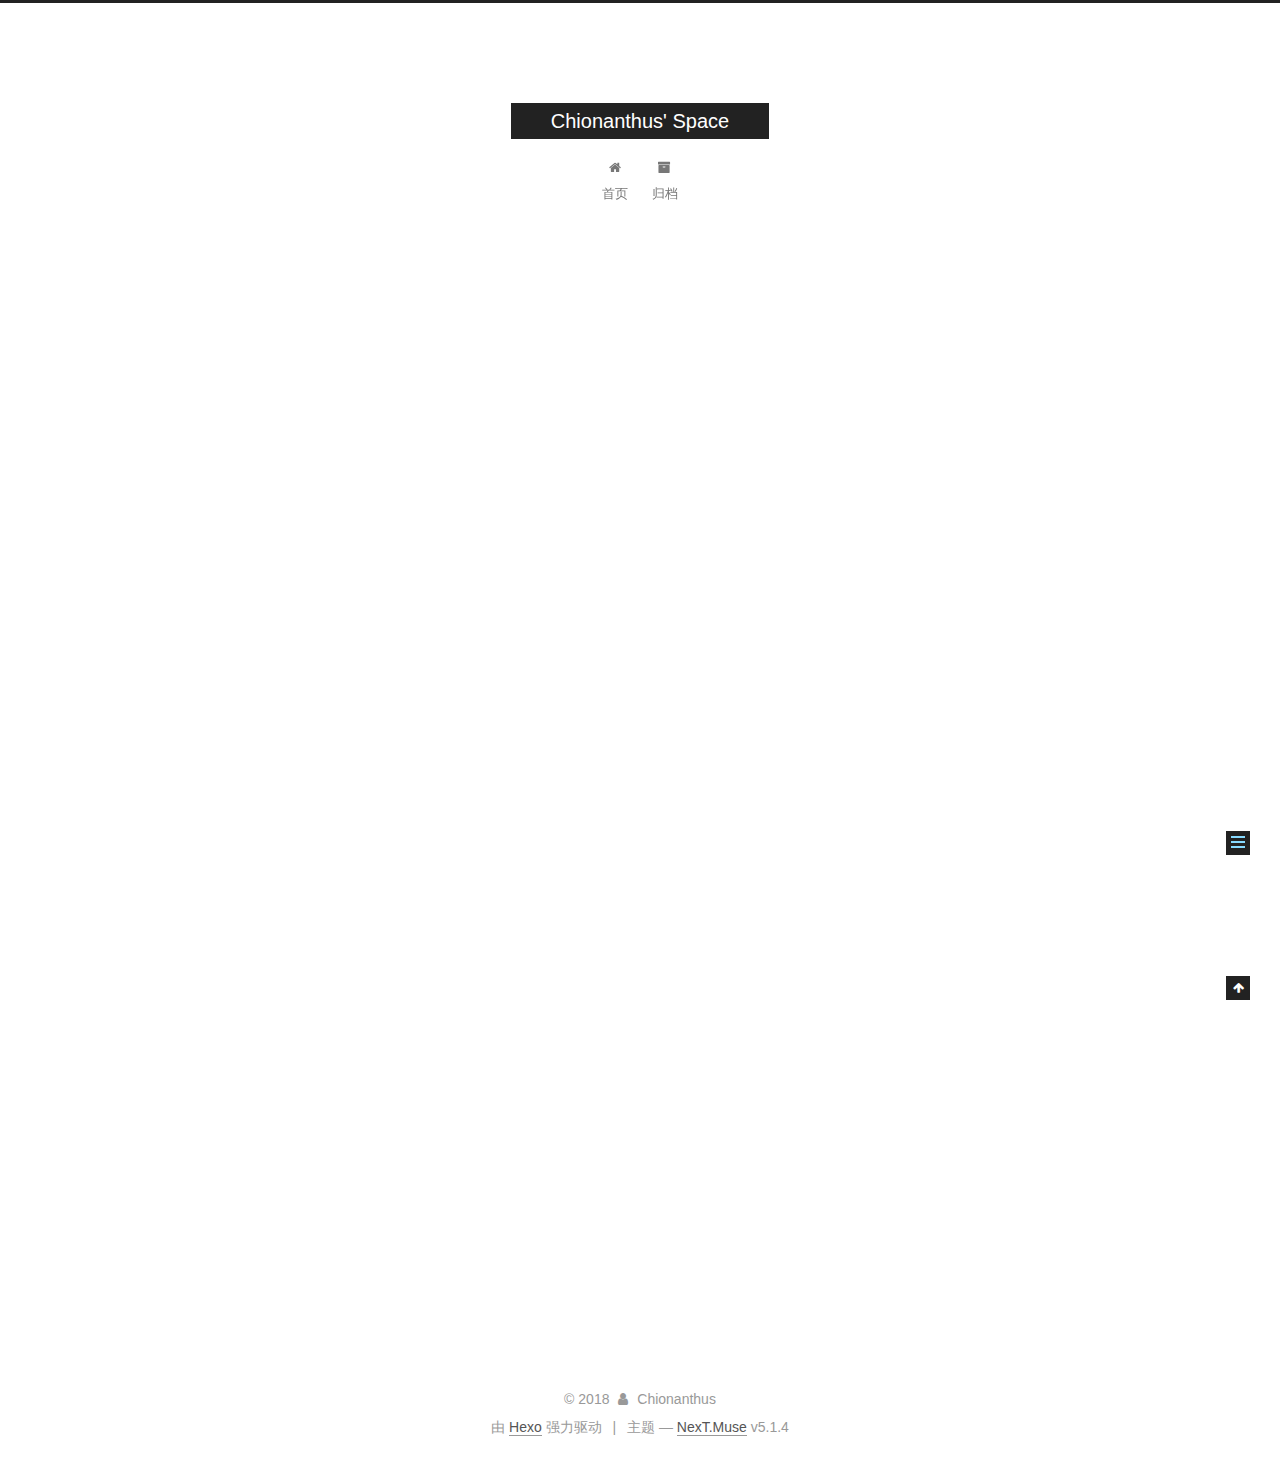
<file: 2018/03/12/hello-world/index.html>
<!DOCTYPE html>



  


<html class="theme-next muse use-motion" lang="zh-Hans">
<head>
  <meta charset="UTF-8"/>
<meta http-equiv="X-UA-Compatible" content="IE=edge" />
<meta name="viewport" content="width=device-width, initial-scale=1, maximum-scale=1"/>
<meta name="theme-color" content="#222">









<meta http-equiv="Cache-Control" content="no-transform" />
<meta http-equiv="Cache-Control" content="no-siteapp" />
















  
  
  <link href="/lib/fancybox/source/jquery.fancybox.css?v=2.1.5" rel="stylesheet" type="text/css" />







<link href="/lib/font-awesome/css/font-awesome.min.css?v=4.6.2" rel="stylesheet" type="text/css" />

<link href="/css/main.css?v=5.1.4" rel="stylesheet" type="text/css" />


  <link rel="apple-touch-icon" sizes="180x180" href="/images/apple-touch-icon-next.png?v=5.1.4">


  <link rel="icon" type="image/png" sizes="32x32" href="/images/favicon-32x32-next.png?v=5.1.4">


  <link rel="icon" type="image/png" sizes="16x16" href="/images/favicon-16x16-next.png?v=5.1.4">


  <link rel="mask-icon" href="/images/logo.svg?v=5.1.4" color="#222">





  <meta name="keywords" content="Hexo, NexT" />










<meta name="description" content="Welcome to Hexo! This is your very first post. Check documentation for more info. If you get any problems when using Hexo, you can find the answer in troubleshooting or you can ask me on GitHub. Quick">
<meta property="og:type" content="article">
<meta property="og:title" content="Hello World">
<meta property="og:url" content="http://yoursite.com/2018/03/12/hello-world/index.html">
<meta property="og:site_name" content="Chionanthus&#39; Space">
<meta property="og:description" content="Welcome to Hexo! This is your very first post. Check documentation for more info. If you get any problems when using Hexo, you can find the answer in troubleshooting or you can ask me on GitHub. Quick">
<meta property="og:locale" content="zh-Hans">
<meta property="og:updated_time" content="2018-03-12T12:22:18.177Z">
<meta name="twitter:card" content="summary">
<meta name="twitter:title" content="Hello World">
<meta name="twitter:description" content="Welcome to Hexo! This is your very first post. Check documentation for more info. If you get any problems when using Hexo, you can find the answer in troubleshooting or you can ask me on GitHub. Quick">



<script type="text/javascript" id="hexo.configurations">
  var NexT = window.NexT || {};
  var CONFIG = {
    root: '/',
    scheme: 'Muse',
    version: '5.1.4',
    sidebar: {"position":"left","display":"post","offset":12,"b2t":false,"scrollpercent":false,"onmobile":false},
    fancybox: true,
    tabs: true,
    motion: {"enable":true,"async":false,"transition":{"post_block":"fadeIn","post_header":"slideDownIn","post_body":"slideDownIn","coll_header":"slideLeftIn","sidebar":"slideUpIn"}},
    duoshuo: {
      userId: '0',
      author: '博主'
    },
    algolia: {
      applicationID: '',
      apiKey: '',
      indexName: '',
      hits: {"per_page":10},
      labels: {"input_placeholder":"Search for Posts","hits_empty":"We didn't find any results for the search: ${query}","hits_stats":"${hits} results found in ${time} ms"}
    }
  };
</script>



  <link rel="canonical" href="http://yoursite.com/2018/03/12/hello-world/"/>





  <title>Hello World | Chionanthus' Space</title>
  








</head>

<body itemscope itemtype="http://schema.org/WebPage" lang="zh-Hans">

  
  
    
  

  <div class="container sidebar-position-left page-post-detail">
    <div class="headband"></div>

    <header id="header" class="header" itemscope itemtype="http://schema.org/WPHeader">
      <div class="header-inner"><div class="site-brand-wrapper">
  <div class="site-meta ">
    

    <div class="custom-logo-site-title">
      <a href="/"  class="brand" rel="start">
        <span class="logo-line-before"><i></i></span>
        <span class="site-title">Chionanthus' Space</span>
        <span class="logo-line-after"><i></i></span>
      </a>
    </div>
      
        <p class="site-subtitle"></p>
      
  </div>

  <div class="site-nav-toggle">
    <button>
      <span class="btn-bar"></span>
      <span class="btn-bar"></span>
      <span class="btn-bar"></span>
    </button>
  </div>
</div>

<nav class="site-nav">
  

  
    <ul id="menu" class="menu">
      
        
        <li class="menu-item menu-item-home">
          <a href="/" rel="section">
            
              <i class="menu-item-icon fa fa-fw fa-home"></i> <br />
            
            首页
          </a>
        </li>
      
        
        <li class="menu-item menu-item-archives">
          <a href="/archives/" rel="section">
            
              <i class="menu-item-icon fa fa-fw fa-archive"></i> <br />
            
            归档
          </a>
        </li>
      

      
    </ul>
  

  
</nav>



 </div>
    </header>

    <main id="main" class="main">
      <div class="main-inner">
        <div class="content-wrap">
          <div id="content" class="content">
            

  <div id="posts" class="posts-expand">
    

  

  
  
  

  <article class="post post-type-normal" itemscope itemtype="http://schema.org/Article">
  
  
  
  <div class="post-block">
    <link itemprop="mainEntityOfPage" href="http://yoursite.com/2018/03/12/hello-world/">

    <span hidden itemprop="author" itemscope itemtype="http://schema.org/Person">
      <meta itemprop="name" content="Chionanthus">
      <meta itemprop="description" content="">
      <meta itemprop="image" content="/images/avatar.gif">
    </span>

    <span hidden itemprop="publisher" itemscope itemtype="http://schema.org/Organization">
      <meta itemprop="name" content="Chionanthus' Space">
    </span>

    
      <header class="post-header">

        
        
          <h1 class="post-title" itemprop="name headline">Hello World</h1>
        

        <div class="post-meta">
          <span class="post-time">
            
              <span class="post-meta-item-icon">
                <i class="fa fa-calendar-o"></i>
              </span>
              
                <span class="post-meta-item-text">发表于</span>
              
              <time title="创建于" itemprop="dateCreated datePublished" datetime="2018-03-12T20:22:18+08:00">
                2018-03-12
              </time>
            

            

            
          </span>

          

          
            
          

          
          

          

          

          

        </div>
      </header>
    

    
    
    
    <div class="post-body" itemprop="articleBody">

      
      

      
        <p>Welcome to <a href="https://hexo.io/" target="_blank" rel="noopener">Hexo</a>! This is your very first post. Check <a href="https://hexo.io/docs/" target="_blank" rel="noopener">documentation</a> for more info. If you get any problems when using Hexo, you can find the answer in <a href="https://hexo.io/docs/troubleshooting.html" target="_blank" rel="noopener">troubleshooting</a> or you can ask me on <a href="https://github.com/hexojs/hexo/issues" target="_blank" rel="noopener">GitHub</a>.</p>
<h2 id="Quick-Start"><a href="#Quick-Start" class="headerlink" title="Quick Start"></a>Quick Start</h2><h3 id="Create-a-new-post"><a href="#Create-a-new-post" class="headerlink" title="Create a new post"></a>Create a new post</h3><figure class="highlight bash"><table><tr><td class="gutter"><pre><span class="line">1</span><br></pre></td><td class="code"><pre><span class="line">$ hexo new <span class="string">"My New Post"</span></span><br></pre></td></tr></table></figure>
<p>More info: <a href="https://hexo.io/docs/writing.html" target="_blank" rel="noopener">Writing</a></p>
<h3 id="Run-server"><a href="#Run-server" class="headerlink" title="Run server"></a>Run server</h3><figure class="highlight bash"><table><tr><td class="gutter"><pre><span class="line">1</span><br></pre></td><td class="code"><pre><span class="line">$ hexo server</span><br></pre></td></tr></table></figure>
<p>More info: <a href="https://hexo.io/docs/server.html" target="_blank" rel="noopener">Server</a></p>
<h3 id="Generate-static-files"><a href="#Generate-static-files" class="headerlink" title="Generate static files"></a>Generate static files</h3><figure class="highlight bash"><table><tr><td class="gutter"><pre><span class="line">1</span><br></pre></td><td class="code"><pre><span class="line">$ hexo generate</span><br></pre></td></tr></table></figure>
<p>More info: <a href="https://hexo.io/docs/generating.html" target="_blank" rel="noopener">Generating</a></p>
<h3 id="Deploy-to-remote-sites"><a href="#Deploy-to-remote-sites" class="headerlink" title="Deploy to remote sites"></a>Deploy to remote sites</h3><figure class="highlight bash"><table><tr><td class="gutter"><pre><span class="line">1</span><br></pre></td><td class="code"><pre><span class="line">$ hexo deploy</span><br></pre></td></tr></table></figure>
<p>More info: <a href="https://hexo.io/docs/deployment.html" target="_blank" rel="noopener">Deployment</a></p>

      
    </div>
    
    
    

    

    

    

    <footer class="post-footer">
      

      
      
      

      
        <div class="post-nav">
          <div class="post-nav-next post-nav-item">
            
          </div>

          <span class="post-nav-divider"></span>

          <div class="post-nav-prev post-nav-item">
            
              <a href="/2018/03/12/Contiune/" rel="prev" title="Contiune Trying">
                Contiune Trying <i class="fa fa-chevron-right"></i>
              </a>
            
          </div>
        </div>
      

      
      
    </footer>
  </div>
  
  
  
  </article>



    <div class="post-spread">
      
    </div>
  </div>


          </div>
          


          

  



        </div>
        
          
  
  <div class="sidebar-toggle">
    <div class="sidebar-toggle-line-wrap">
      <span class="sidebar-toggle-line sidebar-toggle-line-first"></span>
      <span class="sidebar-toggle-line sidebar-toggle-line-middle"></span>
      <span class="sidebar-toggle-line sidebar-toggle-line-last"></span>
    </div>
  </div>

  <aside id="sidebar" class="sidebar">
    
    <div class="sidebar-inner">

      

      
        <ul class="sidebar-nav motion-element">
          <li class="sidebar-nav-toc sidebar-nav-active" data-target="post-toc-wrap">
            文章目录
          </li>
          <li class="sidebar-nav-overview" data-target="site-overview-wrap">
            站点概览
          </li>
        </ul>
      

      <section class="site-overview-wrap sidebar-panel">
        <div class="site-overview">
          <div class="site-author motion-element" itemprop="author" itemscope itemtype="http://schema.org/Person">
            
              <p class="site-author-name" itemprop="name">Chionanthus</p>
              <p class="site-description motion-element" itemprop="description"></p>
          </div>

          <nav class="site-state motion-element">

            
              <div class="site-state-item site-state-posts">
              
                <a href="/archives/">
              
                  <span class="site-state-item-count">2</span>
                  <span class="site-state-item-name">日志</span>
                </a>
              </div>
            

            

            

          </nav>

          

          

          
          

          
          

          

        </div>
      </section>

      
      <!--noindex-->
        <section class="post-toc-wrap motion-element sidebar-panel sidebar-panel-active">
          <div class="post-toc">

            
              
            

            
              <div class="post-toc-content"><ol class="nav"><li class="nav-item nav-level-2"><a class="nav-link" href="#Quick-Start"><span class="nav-number">1.</span> <span class="nav-text">Quick Start</span></a><ol class="nav-child"><li class="nav-item nav-level-3"><a class="nav-link" href="#Create-a-new-post"><span class="nav-number">1.1.</span> <span class="nav-text">Create a new post</span></a></li><li class="nav-item nav-level-3"><a class="nav-link" href="#Run-server"><span class="nav-number">1.2.</span> <span class="nav-text">Run server</span></a></li><li class="nav-item nav-level-3"><a class="nav-link" href="#Generate-static-files"><span class="nav-number">1.3.</span> <span class="nav-text">Generate static files</span></a></li><li class="nav-item nav-level-3"><a class="nav-link" href="#Deploy-to-remote-sites"><span class="nav-number">1.4.</span> <span class="nav-text">Deploy to remote sites</span></a></li></ol></li></ol></div>
            

          </div>
        </section>
      <!--/noindex-->
      

      

    </div>
  </aside>


        
      </div>
    </main>

    <footer id="footer" class="footer">
      <div class="footer-inner">
        <div class="copyright">&copy; <span itemprop="copyrightYear">2018</span>
  <span class="with-love">
    <i class="fa fa-user"></i>
  </span>
  <span class="author" itemprop="copyrightHolder">Chionanthus</span>

  
</div>


  <div class="powered-by">由 <a class="theme-link" target="_blank" href="https://hexo.io">Hexo</a> 强力驱动</div>



  <span class="post-meta-divider">|</span>



  <div class="theme-info">主题 &mdash; <a class="theme-link" target="_blank" href="https://github.com/iissnan/hexo-theme-next">NexT.Muse</a> v5.1.4</div>




        







        
      </div>
    </footer>

    
      <div class="back-to-top">
        <i class="fa fa-arrow-up"></i>
        
      </div>
    

    

  </div>

  

<script type="text/javascript">
  if (Object.prototype.toString.call(window.Promise) !== '[object Function]') {
    window.Promise = null;
  }
</script>









  












  
  
    <script type="text/javascript" src="/lib/jquery/index.js?v=2.1.3"></script>
  

  
  
    <script type="text/javascript" src="/lib/fastclick/lib/fastclick.min.js?v=1.0.6"></script>
  

  
  
    <script type="text/javascript" src="/lib/jquery_lazyload/jquery.lazyload.js?v=1.9.7"></script>
  

  
  
    <script type="text/javascript" src="/lib/velocity/velocity.min.js?v=1.2.1"></script>
  

  
  
    <script type="text/javascript" src="/lib/velocity/velocity.ui.min.js?v=1.2.1"></script>
  

  
  
    <script type="text/javascript" src="/lib/fancybox/source/jquery.fancybox.pack.js?v=2.1.5"></script>
  


  


  <script type="text/javascript" src="/js/src/utils.js?v=5.1.4"></script>

  <script type="text/javascript" src="/js/src/motion.js?v=5.1.4"></script>



  
  

  
  <script type="text/javascript" src="/js/src/scrollspy.js?v=5.1.4"></script>
<script type="text/javascript" src="/js/src/post-details.js?v=5.1.4"></script>



  


  <script type="text/javascript" src="/js/src/bootstrap.js?v=5.1.4"></script>



  


  




	





  





  












  





  

  

  

  
  

  

  

  

</body>
</html>
</file>
<file: css/main.css>
/* normalize.css v3.0.2 | MIT License | git.io/normalize */
html {
  font-family: sans-serif; /* 1 */
  -ms-text-size-adjust: 100%; /* 2 */
  -webkit-text-size-adjust: 100%; /* 2 */
}
body {
  margin: 0;
}
article,
aside,
details,
figcaption,
figure,
footer,
header,
hgroup,
main,
menu,
nav,
section,
summary {
  display: block;
}
audio,
canvas,
progress,
video {
  display: inline-block; /* 1 */
  vertical-align: baseline; /* 2 */
}
audio:not([controls]) {
  display: none;
  height: 0;
}
[hidden],
template {
  display: none;
}
a {
  background-color: transparent;
}
a:active,
a:hover {
  outline: 0;
}
abbr[title] {
  border-bottom: 1px dotted;
}
b,
strong {
  font-weight: bold;
}
dfn {
  font-style: italic;
}
h1 {
  font-size: 2em;
  margin: 0.67em 0;
}
mark {
  background: #ff0;
  color: #000;
}
small {
  font-size: 80%;
}
sub,
sup {
  font-size: 75%;
  line-height: 0;
  position: relative;
  vertical-align: baseline;
}
sup {
  top: -0.5em;
}
sub {
  bottom: -0.25em;
}
img {
  border: 0;
}
svg:not(:root) {
  overflow: hidden;
}
figure {
  margin: 1em 40px;
}
hr {
  -moz-box-sizing: content-box;
  box-sizing: content-box;
  height: 0;
}
pre {
  overflow: auto;
}
code,
kbd,
pre,
samp {
  font-family: monospace, monospace;
  font-size: 1em;
}
button,
input,
optgroup,
select,
textarea {
  color: inherit; /* 1 */
  font: inherit; /* 2 */
  margin: 0; /* 3 */
}
button {
  overflow: visible;
}
button,
select {
  text-transform: none;
}
button,
html input[type="button"],
input[type="reset"],
input[type="submit"] {
  -webkit-appearance: button; /* 2 */
  cursor: pointer; /* 3 */
}
button[disabled],
html input[disabled] {
  cursor: default;
}
button::-moz-focus-inner,
input::-moz-focus-inner {
  border: 0;
  padding: 0;
}
input {
  line-height: normal;
}
input[type="checkbox"],
input[type="radio"] {
  box-sizing: border-box; /* 1 */
  padding: 0; /* 2 */
}
input[type="number"]::-webkit-inner-spin-button,
input[type="number"]::-webkit-outer-spin-button {
  height: auto;
}
input[type="search"] {
  -webkit-appearance: textfield; /* 1 */
  -moz-box-sizing: content-box;
  -webkit-box-sizing: content-box; /* 2 */
  box-sizing: content-box;
}
input[type="search"]::-webkit-search-cancel-button,
input[type="search"]::-webkit-search-decoration {
  -webkit-appearance: none;
}
fieldset {
  border: 1px solid #c0c0c0;
  margin: 0 2px;
  padding: 0.35em 0.625em 0.75em;
}
legend {
  border: 0; /* 1 */
  padding: 0; /* 2 */
}
textarea {
  overflow: auto;
}
optgroup {
  font-weight: bold;
}
table {
  border-collapse: collapse;
  border-spacing: 0;
}
td,
th {
  padding: 0;
}
::selection {
  background: #262a30;
  color: #fff;
}
body {
  position: relative;
  font-family: 'Lato', "PingFang SC", "Microsoft YaHei", sans-serif;
  font-size: 14px;
  line-height: 2;
  color: #555;
  background: #fff;
}
@media (max-width: 767px) {
  body {
    padding-right: 0 !important;
  }
}
@media (min-width: 768px) and (max-width: 991px) {
  body {
    padding-right: 0 !important;
  }
}
@media (min-width: 1600px) {
  body {
    font-size: 16px;
  }
}
h1,
h2,
h3,
h4,
h5,
h6 {
  margin: 0;
  padding: 0;
  font-weight: bold;
  line-height: 1.5;
  font-family: 'Lato', "PingFang SC", "Microsoft YaHei", sans-serif;
}
h2,
h3,
h4,
h5,
h6 {
  margin: 20px 0 15px;
}
h1 {
  font-size: 22px;
}
@media (max-width: 767px) {
  h1 {
    font-size: 18px;
  }
}
h2 {
  font-size: 20px;
}
@media (max-width: 767px) {
  h2 {
    font-size: 16px;
  }
}
h3 {
  font-size: 18px;
}
@media (max-width: 767px) {
  h3 {
    font-size: 14px;
  }
}
h4 {
  font-size: 16px;
}
@media (max-width: 767px) {
  h4 {
    font-size: 12px;
  }
}
h5 {
  font-size: 14px;
}
@media (max-width: 767px) {
  h5 {
    font-size: 10px;
  }
}
h6 {
  font-size: 12px;
}
@media (max-width: 767px) {
  h6 {
    font-size: 8px;
  }
}
p {
  margin: 0 0 20px 0;
}
a {
  color: #555;
  text-decoration: none;
  outline: none;
  border-bottom: 1px solid #999;
  word-wrap: break-word;
}
a:hover {
  color: #222;
  border-bottom-color: #222;
}
blockquote {
  margin: 0;
  padding: 0;
}
img {
  display: block;
  margin: auto;
  max-width: 100%;
  height: auto;
}
hr {
  margin: 40px 0;
  height: 3px;
  border: none;
  background-color: #ddd;
  background-image: repeating-linear-gradient(-45deg, #fff, #fff 4px, transparent 4px, transparent 8px);
}
blockquote {
  padding: 0 15px;
  color: #666;
  border-left: 4px solid #ddd;
}
blockquote cite::before {
  content: "-";
  padding: 0 5px;
}
dt {
  font-weight: 700;
}
dd {
  margin: 0;
  padding: 0;
}
kbd {
  border: 1px solid #ccc;
  border-radius: 0.2em;
  box-shadow: 0.1em 0.1em 0.2em rgba(0,0,0,0.1);
  background-color: #f9f9f9;
  font-family: inherit;
  background-image: -webkit-linear-gradient(top, #eee, #fff, #eee);
  padding: 0.1em 0.3em;
  white-space: nowrap;
}
.text-left {
  text-align: left;
}
.text-center {
  text-align: center;
}
.text-right {
  text-align: right;
}
.text-justify {
  text-align: justify;
}
.text-nowrap {
  white-space: nowrap;
}
.text-lowercase {
  text-transform: lowercase;
}
.text-uppercase {
  text-transform: uppercase;
}
.text-capitalize {
  text-transform: capitalize;
}
.center-block {
  display: block;
  margin-left: auto;
  margin-right: auto;
}
.clearfix:before,
.clearfix:after {
  content: " ";
  display: table;
}
.clearfix:after {
  clear: both;
}
.pullquote {
  width: 45%;
}
.pullquote.left {
  float: left;
  margin-left: 5px;
  margin-right: 10px;
}
.pullquote.right {
  float: right;
  margin-left: 10px;
  margin-right: 5px;
}
.affix.affix.affix {
  position: fixed;
}
.translation {
  margin-top: -20px;
  font-size: 14px;
  color: #999;
}
.scrollbar-measure {
  width: 100px;
  height: 100px;
  overflow: scroll;
  position: absolute;
  top: -9999px;
}
.use-motion .motion-element {
  opacity: 0;
}
table {
  margin: 20px 0;
  width: 100%;
  border-collapse: collapse;
  border-spacing: 0;
  border: 1px solid #ddd;
  font-size: 14px;
  table-layout: fixed;
  word-wrap: break-all;
}
table>tbody>tr:nth-of-type(odd) {
  background-color: #f9f9f9;
}
table>tbody>tr:hover {
  background-color: #f5f5f5;
}
caption,
th,
td {
  padding: 8px;
  text-align: left;
  vertical-align: middle;
  font-weight: normal;
}
th,
td {
  border-bottom: 3px solid #ddd;
  border-right: 1px solid #eee;
}
th {
  padding-bottom: 10px;
  font-weight: 700;
}
td {
  border-bottom-width: 1px;
}
html,
body {
  height: 100%;
}
.container {
  position: relative;
  min-height: 100%;
}
.header-inner {
  margin: 0 auto;
  padding: 100px 0 70px;
  width: 700px;
}
@media (min-width: 1600px) {
  .container .header-inner {
    width: 900px;
  }
}
.main {
  padding-bottom: 150px;
}
.main-inner {
  margin: 0 auto;
  width: 700px;
}
@media (min-width: 1600px) {
  .container .main-inner {
    width: 900px;
  }
}
.footer {
  position: absolute;
  left: 0;
  bottom: 0;
  width: 100%;
  min-height: 50px;
}
.footer-inner {
  box-sizing: border-box;
  margin: 20px auto;
  width: 700px;
}
@media (min-width: 1600px) {
  .container .footer-inner {
    width: 900px;
  }
}
pre,
.highlight {
  overflow: auto;
  margin: 20px 0;
  padding: 0;
  font-size: 13px;
  color: #4d4d4c;
  background: #f7f7f7;
  line-height: 1.6;
}
pre,
code {
  font-family: consolas, Menlo, "PingFang SC", "Microsoft YaHei", monospace;
}
code {
  padding: 2px 4px;
  word-wrap: break-word;
  color: #555;
  background: #eee;
  border-radius: 3px;
  font-size: 13px;
}
pre {
  padding: 10px;
}
pre code {
  padding: 0;
  color: #4d4d4c;
  background: none;
  text-shadow: none;
}
.highlight {
  border-radius: 1px;
}
.highlight pre {
  border: none;
  margin: 0;
  padding: 10px 0;
}
.highlight table {
  margin: 0;
  width: auto;
  border: none;
}
.highlight td {
  border: none;
  padding: 0;
}
.highlight figcaption {
  font-size: 1em;
  color: #4d4d4c;
  line-height: 1em;
  margin-bottom: 1em;
}
.highlight figcaption:before,
.highlight figcaption:after {
  content: " ";
  display: table;
}
.highlight figcaption:after {
  clear: both;
}
.highlight figcaption a {
  float: right;
  color: #4d4d4c;
}
.highlight figcaption a:hover {
  border-bottom-color: #4d4d4c;
}
.highlight .gutter pre {
  padding-left: 10px;
  padding-right: 10px;
  color: #869194;
  text-align: right;
  background-color: #eff2f3;
}
.highlight .code pre {
  width: 100%;
  padding-left: 10px;
  padding-right: 10px;
  background-color: #f7f7f7;
}
.highlight .line {
  height: 20px;
}
.gutter {
  -webkit-user-select: none;
  -moz-user-select: none;
  -ms-user-select: none;
  user-select: none;
}
.gist table {
  width: auto;
}
.gist table td {
  border: none;
}
pre .deletion {
  background: #fdd;
}
pre .addition {
  background: #dfd;
}
pre .meta {
  color: #8959a8;
}
pre .comment {
  color: #8e908c;
}
pre .variable,
pre .attribute,
pre .tag,
pre .regexp,
pre .ruby .constant,
pre .xml .tag .title,
pre .xml .pi,
pre .xml .doctype,
pre .html .doctype,
pre .css .id,
pre .css .class,
pre .css .pseudo {
  color: #c82829;
}
pre .number,
pre .preprocessor,
pre .built_in,
pre .literal,
pre .params,
pre .constant,
pre .command {
  color: #f5871f;
}
pre .ruby .class .title,
pre .css .rules .attribute,
pre .string,
pre .value,
pre .inheritance,
pre .header,
pre .ruby .symbol,
pre .xml .cdata,
pre .special,
pre .number,
pre .formula {
  color: #718c00;
}
pre .title,
pre .css .hexcolor {
  color: #3e999f;
}
pre .function,
pre .python .decorator,
pre .python .title,
pre .ruby .function .title,
pre .ruby .title .keyword,
pre .perl .sub,
pre .javascript .title,
pre .coffeescript .title {
  color: #4271ae;
}
pre .keyword,
pre .javascript .function {
  color: #8959a8;
}
.full-image.full-image.full-image.full-image {
  border: none;
  max-width: 100%;
  width: auto;
  margin: 20px auto 25px;
}
@media (min-width: 992px) {
  .full-image.full-image.full-image.full-image {
    max-width: none;
    width: 110%;
    margin: 25px -5%;
  }
}
.blockquote-center,
.page-home .post-type-quote blockquote,
.page-post-detail .post-type-quote blockquote {
  position: relative;
  margin: 40px 0;
  padding: 0;
  border-left: none;
  text-align: center;
}
.blockquote-center::before,
.page-home .post-type-quote blockquote::before,
.page-post-detail .post-type-quote blockquote::before,
.blockquote-center::after,
.page-home .post-type-quote blockquote::after,
.page-post-detail .post-type-quote blockquote::after {
  position: absolute;
  content: ' ';
  display: block;
  width: 100%;
  height: 24px;
  opacity: 0.2;
  background-repeat: no-repeat;
  background-position: 0 -6px;
  background-size: 22px 22px;
}
.blockquote-center::before,
.page-home .post-type-quote blockquote::before,
.page-post-detail .post-type-quote blockquote::before {
  top: -20px;
  background-image: url("../images/quote-l.svg");
  border-top: 1px solid #ccc;
}
.blockquote-center::after,
.page-home .post-type-quote blockquote::after,
.page-post-detail .post-type-quote blockquote::after {
  bottom: -20px;
  background-image: url("../images/quote-r.svg");
  border-bottom: 1px solid #ccc;
  background-position: 100% 8px;
}
.blockquote-center p,
.page-home .post-type-quote blockquote p,
.page-post-detail .post-type-quote blockquote p,
.blockquote-center div,
.page-home .post-type-quote blockquote div,
.page-post-detail .post-type-quote blockquote div {
  text-align: center;
}
.post .post-body .group-picture img {
  box-sizing: border-box;
  padding: 0 3px;
  border: none;
}
.post .group-picture-row {
  overflow: hidden;
  margin-top: 6px;
}
.post .group-picture-row:first-child {
  margin-top: 0;
}
.post .group-picture-column {
  float: left;
}
.page-post-detail .post-body .group-picture-column {
  float: none;
  margin-top: 10px;
  width: auto !important;
}
.page-post-detail .post-body .group-picture-column img {
  margin: 0 auto;
}
.page-archive .group-picture-container {
  overflow: hidden;
}
.page-archive .group-picture-row {
  float: left;
}
.page-archive .group-picture-row:first-child {
  margin-top: 6px;
}
.page-archive .group-picture-column {
  max-width: 150px;
  max-height: 150px;
}
.post-body .note {
  position: relative;
  padding: 15px;
  margin-bottom: 20px;
  border: 1px solid #eee;
  border-left-width: 5px;
  border-radius: 3px;
}
.post-body .note h2,
.post-body .note h3,
.post-body .note h4,
.post-body .note h5,
.post-body .note h6 {
  margin-top: 0;
  margin-bottom: 0;
  border-bottom: initial;
  padding-top: 0 !important;
}
.post-body .note p:first-child,
.post-body .note ul:first-child,
.post-body .note ol:first-child,
.post-body .note table:first-child,
.post-body .note pre:first-child,
.post-body .note blockquote:first-child {
  margin-top: 0;
}
.post-body .note p:last-child,
.post-body .note ul:last-child,
.post-body .note ol:last-child,
.post-body .note table:last-child,
.post-body .note pre:last-child,
.post-body .note blockquote:last-child {
  margin-bottom: 0;
}
.post-body .note.default {
  border-left-color: #777;
}
.post-body .note.default h2,
.post-body .note.default h3,
.post-body .note.default h4,
.post-body .note.default h5,
.post-body .note.default h6 {
  color: #777;
}
.post-body .note.primary {
  border-left-color: #6f42c1;
}
.post-body .note.primary h2,
.post-body .note.primary h3,
.post-body .note.primary h4,
.post-body .note.primary h5,
.post-body .note.primary h6 {
  color: #6f42c1;
}
.post-body .note.info {
  border-left-color: #428bca;
}
.post-body .note.info h2,
.post-body .note.info h3,
.post-body .note.info h4,
.post-body .note.info h5,
.post-body .note.info h6 {
  color: #428bca;
}
.post-body .note.success {
  border-left-color: #5cb85c;
}
.post-body .note.success h2,
.post-body .note.success h3,
.post-body .note.success h4,
.post-body .note.success h5,
.post-body .note.success h6 {
  color: #5cb85c;
}
.post-body .note.warning {
  border-left-color: #f0ad4e;
}
.post-body .note.warning h2,
.post-body .note.warning h3,
.post-body .note.warning h4,
.post-body .note.warning h5,
.post-body .note.warning h6 {
  color: #f0ad4e;
}
.post-body .note.danger {
  border-left-color: #d9534f;
}
.post-body .note.danger h2,
.post-body .note.danger h3,
.post-body .note.danger h4,
.post-body .note.danger h5,
.post-body .note.danger h6 {
  color: #d9534f;
}
.post-body .label {
  display: inline;
  padding: 0 2px;
  white-space: nowrap;
}
.post-body .label.default {
  background-color: #f0f0f0;
}
.post-body .label.primary {
  background-color: #efe6f7;
}
.post-body .label.info {
  background-color: #e5f2f8;
}
.post-body .label.success {
  background-color: #e7f4e9;
}
.post-body .label.warning {
  background-color: #fcf6e1;
}
.post-body .label.danger {
  background-color: #fae8eb;
}
.post-body .tabs {
  position: relative;
  display: block;
  margin-bottom: 20px;
  padding-top: 10px;
}
.post-body .tabs ul.nav-tabs {
  margin: 0;
  padding: 0;
  display: flex;
  margin-bottom: -1px;
}
@media (max-width: 413px) {
  .post-body .tabs ul.nav-tabs {
    display: block;
    margin-bottom: 5px;
  }
}
.post-body .tabs ul.nav-tabs li.tab {
  list-style-type: none !important;
  margin: 0 0.25em 0 0;
  border-top: 3px solid transparent;
  border-left: 1px solid transparent;
  border-right: 1px solid transparent;
}
@media (max-width: 413px) {
  .post-body .tabs ul.nav-tabs li.tab {
    margin: initial;
    border-top: 1px solid transparent;
    border-left: 3px solid transparent;
    border-right: 1px solid transparent;
    border-bottom: 1px solid transparent;
  }
}
.post-body .tabs ul.nav-tabs li.tab a {
  outline: 0;
  border-bottom: initial;
  display: block;
  line-height: 1.8em;
  padding: 0.25em 0.75em;
  transition-duration: 0.2s;
  transition-timing-function: ease-out;
  transition-delay: 0s;
}
.post-body .tabs ul.nav-tabs li.tab a i {
  width: 1.285714285714286em;
}
.post-body .tabs ul.nav-tabs li.tab.active {
  border-top: 3px solid #fc6423;
  border-left: 1px solid #ddd;
  border-right: 1px solid #ddd;
  background-color: #fff;
}
@media (max-width: 413px) {
  .post-body .tabs ul.nav-tabs li.tab.active {
    border-top: 1px solid #ddd;
    border-left: 3px solid #fc6423;
    border-right: 1px solid #ddd;
    border-bottom: 1px solid #ddd;
  }
}
.post-body .tabs ul.nav-tabs li.tab.active a {
  cursor: default;
  color: #555;
}
.post-body .tabs .tab-content {
  background-color: #fff;
}
.post-body .tabs .tab-content .tab-pane {
  border: 1px solid #ddd;
  padding: 20px 20px 0 20px;
}
.post-body .tabs .tab-content .tab-pane:not(.active) {
  display: none !important;
}
.post-body .tabs .tab-content .tab-pane.active {
  display: block !important;
}
.btn {
  display: inline-block;
  padding: 0 20px;
  font-size: 14px;
  color: #fff;
  background: #222;
  border: 2px solid #222;
  text-decoration: none;
  border-radius: 0;
  transition-property: background-color;
  transition-duration: 0.2s;
  transition-timing-function: ease-in-out;
  transition-delay: 0s;
  line-height: 2;
}
.btn:hover {
  border-color: #222;
  color: #222;
  background: #fff;
}
.btn +.btn {
  margin: 0 0 8px 8px;
}
.btn .fa-fw {
  width: 1.285714285714286em;
  text-align: left;
}
.btn-bar {
  display: block;
  width: 22px;
  height: 2px;
  background: #555;
  border-radius: 1px;
}
.btn-bar+.btn-bar {
  margin-top: 4px;
}
.pagination {
  margin: 120px 0 40px;
  text-align: center;
  border-top: 1px solid #eee;
}
.page-number-basic,
.pagination .prev,
.pagination .next,
.pagination .page-number,
.pagination .space {
  display: inline-block;
  position: relative;
  top: -1px;
  margin: 0 10px;
  padding: 0 11px;
}
@media (max-width: 767px) {
  .page-number-basic,
  .pagination .prev,
  .pagination .next,
  .pagination .page-number,
  .pagination .space {
    margin: 0 5px;
  }
}
.pagination .prev,
.pagination .next,
.pagination .page-number {
  border-bottom: 0;
  border-top: 1px solid #eee;
  transition-property: border-color;
  transition-duration: 0.2s;
  transition-timing-function: ease-in-out;
  transition-delay: 0s;
}
.pagination .prev:hover,
.pagination .next:hover,
.pagination .page-number:hover {
  border-top-color: #222;
}
.pagination .space {
  padding: 0;
  margin: 0;
}
.pagination .prev {
  margin-left: 0;
}
.pagination .next {
  margin-right: 0;
}
.pagination .page-number.current {
  color: #fff;
  background: #ccc;
  border-top-color: #ccc;
}
@media (max-width: 767px) {
  .pagination {
    border-top: none;
  }
  .pagination .prev,
  .pagination .next,
  .pagination .page-number {
    margin-bottom: 10px;
    border-top: 0;
    border-bottom: 1px solid #eee;
    padding: 0 10px;
  }
  .pagination .prev:hover,
  .pagination .next:hover,
  .pagination .page-number:hover {
    border-bottom-color: #222;
  }
}
.comments {
  margin: 60px 20px 0;
}
.tag-cloud {
  text-align: center;
}
.tag-cloud a {
  display: inline-block;
  margin: 10px;
}
.back-to-top {
  box-sizing: border-box;
  position: fixed;
  bottom: -100px;
  right: 30px;
  z-index: 1050;
  padding: 0 6px;
  width: 24px;
  background: #222;
  font-size: 12px;
  opacity: 1;
  color: #fff;
  cursor: pointer;
  text-align: center;
  -webkit-transform: translateZ(0);
  transition-property: bottom;
  transition-duration: 0.2s;
  transition-timing-function: ease-in-out;
  transition-delay: 0s;
}
@media (min-width: 768px) and (max-width: 991px) {
  .back-to-top {
    display: none !important;
  }
}
@media (max-width: 767px) {
  .back-to-top {
    display: none !important;
  }
}
.back-to-top.back-to-top-on {
  bottom: 19px;
}
.header {
  background: transparent;
}
.header-inner {
  position: relative;
}
.headband {
  height: 3px;
  background: #222;
}
.site-meta {
  margin: 0;
  text-align: center;
}
@media (max-width: 767px) {
  .site-meta {
    text-align: center;
  }
}
.brand {
  position: relative;
  display: inline-block;
  padding: 0 40px;
  color: #fff;
  background: #222;
  border-bottom: none;
}
.brand:hover {
  color: #fff;
}
.logo {
  display: inline-block;
  margin-right: 5px;
  line-height: 36px;
  vertical-align: top;
}
.site-title {
  display: inline-block;
  vertical-align: top;
  line-height: 36px;
  font-size: 20px;
  font-weight: normal;
  font-family: 'Lato', "PingFang SC", "Microsoft YaHei", sans-serif;
}
.site-subtitle {
  margin-top: 10px;
  font-size: 13px;
  color: #999;
}
.use-motion .brand {
  opacity: 0;
}
.use-motion .logo,
.use-motion .site-title,
.use-motion .site-subtitle {
  opacity: 0;
  position: relative;
  top: -10px;
}
.site-nav-toggle {
  display: none;
  position: absolute;
  top: 10px;
  left: 10px;
}
@media (max-width: 767px) {
  .site-nav-toggle {
    display: block;
  }
}
.site-nav-toggle button {
  margin-top: 2px;
  padding: 9px 10px;
  background: transparent;
  border: none;
}
@media (max-width: 767px) {
  .site-nav {
    display: none;
    margin: 0 -10px;
    padding: 0 10px;
    clear: both;
    border-top: 1px solid #ddd;
  }
}
@media (min-width: 768px) and (max-width: 991px) {
  .site-nav {
    display: block !important;
  }
}
@media (min-width: 992px) {
  .site-nav {
    display: block !important;
  }
}
.menu {
  margin-top: 20px;
  padding-left: 0;
  text-align: center;
}
.menu .menu-item {
  display: inline-block;
  margin: 0 10px;
  list-style: none;
}
@media screen and (max-width: 767px) {
  .menu .menu-item {
    margin-top: 10px;
  }
}
.menu .menu-item a {
  display: block;
  font-size: 13px;
  line-height: inherit;
  border-bottom: 1px solid transparent;
  transition-property: border-color;
  transition-duration: 0.2s;
  transition-timing-function: ease-in-out;
  transition-delay: 0s;
}
.menu .menu-item a:hover {
  border-bottom-color: #222;
}
.menu .menu-item .fa {
  margin-right: 5px;
}
.use-motion .menu-item {
  opacity: 0;
}
.post-body {
  font-family: 'Lato', "PingFang SC", "Microsoft YaHei", sans-serif;
}
@media (max-width: 767px) {
  .post-body {
    word-break: break-word;
  }
}
.post-body .fancybox img {
  display: block !important;
  margin: 0 auto;
  cursor: pointer;
  cursor: zoom-in;
  cursor: -webkit-zoom-in;
}
.post-body .image-caption,
.post-body .figure .caption {
  margin: -20px auto 15px;
  text-align: center;
  font-size: 14px;
  color: #999;
  font-weight: bold;
  line-height: 1;
}
.post-sticky-flag {
  display: inline-block;
  font-size: 16px;
  -ms-transform: rotate(30deg);
  -webkit-transform: rotate(30deg);
  -moz-transform: rotate(30deg);
  -ms-transform: rotate(30deg);
  -o-transform: rotate(30deg);
  transform: rotate(30deg);
}
.use-motion .post-block,
.use-motion .pagination,
.use-motion .comments {
  opacity: 0;
}
.use-motion .post-header {
  opacity: 0;
}
.use-motion .post-body {
  opacity: 0;
}
.use-motion .collection-title {
  opacity: 0;
}
.posts-expand {
  padding-top: 40px;
}
@media (max-width: 767px) {
  .posts-expand {
    margin: 0 20px;
  }
  .post-body pre .gutter pre {
    padding-right: 10px;
  }
  .post-body .highlight {
    margin-left: 0px;
    margin-right: 0px;
    padding: 0;
  }
  .post-body .highlight .gutter pre {
    padding-right: 10px;
  }
}
@media (min-width: 992px) {
  .posts-expand .post-body {
    text-align: justify;
  }
}
.posts-expand .post-body h2,
.posts-expand .post-body h3,
.posts-expand .post-body h4,
.posts-expand .post-body h5,
.posts-expand .post-body h6 {
  padding-top: 10px;
}
.posts-expand .post-body h2 .header-anchor,
.posts-expand .post-body h3 .header-anchor,
.posts-expand .post-body h4 .header-anchor,
.posts-expand .post-body h5 .header-anchor,
.posts-expand .post-body h6 .header-anchor {
  float: right;
  margin-left: 10px;
  color: #ccc;
  border-bottom-style: none;
  visibility: hidden;
}
.posts-expand .post-body h2 .header-anchor:hover,
.posts-expand .post-body h3 .header-anchor:hover,
.posts-expand .post-body h4 .header-anchor:hover,
.posts-expand .post-body h5 .header-anchor:hover,
.posts-expand .post-body h6 .header-anchor:hover {
  color: inherit;
}
.posts-expand .post-body h2:hover .header-anchor,
.posts-expand .post-body h3:hover .header-anchor,
.posts-expand .post-body h4:hover .header-anchor,
.posts-expand .post-body h5:hover .header-anchor,
.posts-expand .post-body h6:hover .header-anchor {
  visibility: visible;
}
.posts-expand .post-body ul li {
  list-style: circle;
}
.posts-expand .post-body img {
  box-sizing: border-box;
  margin: auto;
  padding: 3px;
  border: 1px solid #ddd;
}
.posts-expand .post-body .fancybox img {
  margin: 0 auto 25px;
}
@media (max-width: 767px) {
  .posts-collapse {
    margin: 0 20px;
  }
  .posts-collapse .post-title,
  .posts-collapse .post-meta {
    display: block;
    width: auto;
    text-align: left;
  }
}
.posts-collapse {
  position: relative;
  z-index: 1010;
  margin-left: 55px;
}
.posts-collapse::after {
  content: " ";
  position: absolute;
  top: 20px;
  left: 0;
  margin-left: -2px;
  width: 4px;
  height: 100%;
  background: #f5f5f5;
  z-index: -1;
}
@media (max-width: 767px) {
  .posts-collapse {
    margin: 0 20px;
  }
}
.posts-collapse .collection-title {
  position: relative;
  margin: 60px 0;
}
.posts-collapse .collection-title h1,
.posts-collapse .collection-title h2 {
  margin-left: 20px;
}
.posts-collapse .collection-title small {
  color: #bbb;
  margin-left: 5px;
}
.posts-collapse .collection-title::before {
  content: " ";
  position: absolute;
  left: 0;
  top: 50%;
  margin-left: -4px;
  margin-top: -4px;
  width: 8px;
  height: 8px;
  background: #bbb;
  border-radius: 50%;
}
.posts-collapse .post {
  margin: 30px 0;
}
.posts-collapse .post-header {
  position: relative;
  transition-duration: 0.2s;
  transition-timing-function: ease-in-out;
  transition-delay: 0s;
  transition-property: border;
  border-bottom: 1px dashed #ccc;
}
.posts-collapse .post-header::before {
  content: " ";
  position: absolute;
  left: 0;
  top: 12px;
  width: 6px;
  height: 6px;
  margin-left: -4px;
  background: #bbb;
  border-radius: 50%;
  border: 1px solid #fff;
  transition-duration: 0.2s;
  transition-timing-function: ease-in-out;
  transition-delay: 0s;
  transition-property: background;
}
.posts-collapse .post-header:hover {
  border-bottom-color: #666;
}
.posts-collapse .post-header:hover::before {
  background: #222;
}
.posts-collapse .post-meta {
  position: absolute;
  font-size: 12px;
  left: 20px;
  top: 5px;
}
.posts-collapse .post-comments-count {
  display: none;
}
.posts-collapse .post-title {
  margin-left: 60px;
  font-size: 16px;
  font-weight: normal;
  line-height: inherit;
}
.posts-collapse .post-title::after {
  margin-left: 3px;
  opacity: 0.6;
}
.posts-collapse .post-title a {
  color: #666;
  border-bottom: none;
}
.page-home .post-type-quote .post-header,
.page-post-detail .post-type-quote .post-header,
.page-home .post-type-quote .post-tags,
.page-post-detail .post-type-quote .post-tags {
  display: none;
}
.posts-expand .post-title {
  text-align: center;
  word-break: break-word;
  font-weight: 400;
}
.posts-expand .post-title-link {
  display: inline-block;
  position: relative;
  color: #555;
  border-bottom: none;
  line-height: 1.2;
  vertical-align: top;
}
.posts-expand .post-title-link::before {
  content: "";
  position: absolute;
  width: 100%;
  height: 2px;
  bottom: 0;
  left: 0;
  background-color: #000;
  visibility: hidden;
  -webkit-transform: scaleX(0);
  -moz-transform: scaleX(0);
  -ms-transform: scaleX(0);
  -o-transform: scaleX(0);
  transform: scaleX(0);
  transition-duration: 0.2s;
  transition-timing-function: ease-in-out;
  transition-delay: 0s;
}
.posts-expand .post-title-link:hover::before {
  visibility: visible;
  -webkit-transform: scaleX(1);
  -moz-transform: scaleX(1);
  -ms-transform: scaleX(1);
  -o-transform: scaleX(1);
  transform: scaleX(1);
}
.posts-expand .post-title-link .fa {
  font-size: 16px;
}
.posts-expand .post-meta {
  margin: 3px 0 60px 0;
  color: #999;
  font-family: 'Lato', "PingFang SC", "Microsoft YaHei", sans-serif;
  font-size: 12px;
  text-align: center;
}
.posts-expand .post-meta .post-category-list {
  display: inline-block;
  margin: 0;
  padding: 3px;
}
.posts-expand .post-meta .post-category-list-link {
  color: #999;
}
.posts-expand .post-meta .post-description {
  font-size: 14px;
  margin-top: 2px;
}
.post-meta-divider {
  margin: 0 0.5em;
}
.post-meta-item-icon {
  margin-right: 3px;
}
@media (min-width: 768px) and (max-width: 991px) {
  .post-meta-item-icon {
    display: inline-block;
  }
}
@media (max-width: 767px) {
  .post-meta-item-icon {
    display: inline-block;
  }
}
@media (min-width: 768px) and (max-width: 991px) {
  .post-meta-item-text {
    display: none;
  }
}
@media (max-width: 767px) {
  .post-meta-item-text {
    display: none;
  }
}
@media (max-width: 767px) {
  .posts-expand .post-comments-count {
    display: none;
  }
}
.post-button {
  margin-top: 40px;
}
.posts-expand .post-tags {
  margin-top: 40px;
  text-align: center;
}
.posts-expand .post-tags a {
  display: inline-block;
  margin-right: 10px;
  font-size: 13px;
}
.post-nav {
  display: table;
  margin-top: 15px;
  width: 100%;
  border-top: 1px solid #eee;
}
.post-nav-divider {
  display: table-cell;
  width: 10%;
}
.post-nav-item {
  display: table-cell;
  padding: 10px 0 0 0;
  width: 45%;
  vertical-align: top;
}
.post-nav-item a {
  position: relative;
  display: block;
  line-height: 25px;
  font-size: 14px;
  color: #555;
  border-bottom: none;
}
.post-nav-item a:hover {
  color: #222;
  border-bottom: none;
}
.post-nav-item a:active {
  top: 2px;
}
.post-nav-item .fa {
  position: absolute;
  top: 8px;
  left: 0;
  font-size: 12px;
}
.post-nav-next a {
  padding-left: 15px;
}
.post-nav-prev {
  text-align: right;
}
.post-nav-prev a {
  padding-right: 15px;
}
.post-nav-prev .fa {
  right: 0;
  left: auto;
}
.posts-expand .post-eof {
  display: block;
  margin: 80px auto 60px;
  width: 8%;
  height: 1px;
  background: #ccc;
  text-align: center;
}
.post:last-child .post-eof.post-eof.post-eof {
  display: none;
}
.post-gallery {
  display: table;
  table-layout: fixed;
  width: 100%;
  border-collapse: separate;
}
.post-gallery-row {
  display: table-row;
}
.post-gallery .post-gallery-img {
  display: table-cell;
  text-align: center;
  vertical-align: middle;
  border: none;
}
.post-gallery .post-gallery-img img {
  max-width: 100%;
  max-height: 100%;
  border: none;
}
.fancybox-close,
.fancybox-close:hover {
  border: none;
}
.rtl.post-body p,
.rtl.post-body a,
.rtl.post-body h1,
.rtl.post-body h2,
.rtl.post-body h3,
.rtl.post-body h4,
.rtl.post-body h5,
.rtl.post-body h6,
.rtl.post-body li,
.rtl.post-body ul,
.rtl.post-body ol {
  direction: rtl;
  font-family: UKIJ Ekran;
}
.rtl.post-title {
  font-family: UKIJ Ekran;
}
.sidebar {
  position: fixed;
  right: 0;
  top: 0;
  bottom: 0;
  width: 0;
  z-index: 1040;
  box-shadow: inset 0 2px 6px #000;
  background: #222;
  -webkit-transform: translateZ(0);
}
.sidebar a {
  color: #999;
  border-bottom-color: #555;
}
.sidebar a:hover {
  color: #eee;
}
@media (min-width: 768px) and (max-width: 991px) {
  .sidebar {
    display: none !important;
  }
}
@media (max-width: 767px) {
  .sidebar {
    display: none !important;
  }
}
.sidebar-inner {
  position: relative;
  padding: 20px 10px;
  color: #999;
  text-align: center;
}
.site-overview-wrap {
  overflow: hidden;
}
.site-overview {
  overflow-y: auto;
  overflow-x: hidden;
}
.sidebar-toggle {
  position: fixed;
  right: 30px;
  bottom: 45px;
  width: 14px;
  height: 14px;
  padding: 5px;
  background: #222;
  line-height: 0;
  z-index: 1050;
  cursor: pointer;
  -webkit-transform: translateZ(0);
}
@media (min-width: 768px) and (max-width: 991px) {
  .sidebar-toggle {
    display: none !important;
  }
}
@media (max-width: 767px) {
  .sidebar-toggle {
    display: none !important;
  }
}
.sidebar-toggle-line {
  position: relative;
  display: inline-block;
  vertical-align: top;
  height: 2px;
  width: 100%;
  background: #fff;
  margin-top: 3px;
}
.sidebar-toggle-line:first-child {
  margin-top: 0;
}
.site-author-image {
  display: block;
  margin: 0 auto;
  padding: 2px;
  max-width: 96px;
  height: auto;
  border: 2px solid #333;
}
.site-author-name {
  margin: 5px 0 0;
  text-align: center;
  color: #f5f5f5;
  font-weight: normal;
}
.site-description {
  margin-top: 5px;
  text-align: center;
  font-size: 14px;
  color: #999;
}
.site-state {
  overflow: hidden;
  line-height: 1.4;
  white-space: nowrap;
  text-align: center;
}
.site-state-item {
  display: inline-block;
  padding: 0 15px;
  border-left: 1px solid #333;
}
.site-state-item:first-child {
  border-left: none;
}
.site-state-item a {
  border-bottom: none;
}
.site-state-item-count {
  display: block;
  text-align: center;
  color: inherit;
  font-weight: 600;
  font-size: 18px;
}
.site-state-item-name {
  font-size: 13px;
  color: inherit;
}
.feed-link {
  margin-top: 20px;
}
.feed-link a {
  display: inline-block;
  padding: 0 15px;
  color: #fc6423;
  border: 1px solid #fc6423;
  border-radius: 4px;
}
.feed-link a i {
  color: #fc6423;
  font-size: 14px;
}
.feed-link a:hover {
  color: #fff;
  background: #fc6423;
}
.feed-link a:hover i {
  color: #fff;
}
.links-of-author {
  margin-top: 20px;
}
.links-of-author a {
  display: inline-block;
  vertical-align: middle;
  margin-right: 10px;
  margin-bottom: 10px;
  border-bottom-color: #555;
  font-size: 13px;
}
.links-of-author a:before {
  display: inline-block;
  vertical-align: middle;
  margin-right: 3px;
  content: " ";
  width: 4px;
  height: 4px;
  border-radius: 50%;
  background: #ff95ff;
}
.links-of-blogroll {
  font-size: 13px;
}
.links-of-blogroll-title {
  margin-top: 20px;
  font-size: 14px;
  font-weight: 600;
}
.links-of-blogroll-list {
  margin: 0;
  padding: 0;
  list-style: none;
}
.links-of-blogroll-item {
  padding: 2px 10px;
}
.links-of-blogroll-item a {
  max-width: 280px;
  box-sizing: border-box;
  display: inline-block;
  overflow: hidden;
  white-space: nowrap;
  text-overflow: ellipsis;
}
.sidebar-nav {
  margin: 0 0 20px;
  padding-left: 0;
}
.sidebar-nav li {
  display: inline-block;
  cursor: pointer;
  border-bottom: 1px solid transparent;
  font-size: 14px;
  color: #555;
}
.sidebar-nav li:hover {
  color: #f5f5f5;
}
.page-post-detail .sidebar-nav-toc {
  padding: 0 5px;
}
.page-post-detail .sidebar-nav-overview {
  margin-left: 10px;
}
.sidebar-nav .sidebar-nav-active {
  color: #87daff;
  border-bottom-color: #87daff;
}
.sidebar-nav .sidebar-nav-active:hover {
  color: #87daff;
}
.sidebar-panel {
  display: none;
}
.sidebar-panel-active {
  display: block;
}
.post-toc-empty {
  font-size: 14px;
  color: #666;
}
.post-toc-wrap {
  overflow: hidden;
}
.post-toc {
  overflow: auto;
}
.post-toc ol {
  margin: 0;
  padding: 0 2px 5px 10px;
  text-align: left;
  list-style: none;
  font-size: 14px;
}
.post-toc ol > ol {
  padding-left: 0;
}
.post-toc ol a {
  transition-duration: 0.2s;
  transition-timing-function: ease-in-out;
  transition-delay: 0s;
  transition-property: all;
  color: #999;
  border-bottom-color: #555;
}
.post-toc ol a:hover {
  color: #ccc;
  border-bottom-color: #ccc;
}
.post-toc .nav-item {
  overflow: hidden;
  text-overflow: ellipsis;
  text-align: justify;
  white-space: nowrap;
  line-height: 1.8;
}
.post-toc .nav .nav-child {
  display: none;
}
.post-toc .nav .active > .nav-child {
  display: block;
}
.post-toc .nav .active-current > .nav-child {
  display: block;
}
.post-toc .nav .active-current > .nav-child > .nav-item {
  display: block;
}
.post-toc .nav .active > a {
  color: #87daff;
  border-bottom-color: #87daff;
}
.post-toc .nav .active-current > a {
  color: #87daff;
}
.post-toc .nav .active-current > a:hover {
  color: #87daff;
}
.footer {
  font-size: 14px;
  color: #999;
}
.footer img {
  border: none;
}
.footer-inner {
  text-align: center;
}
.with-love {
  display: inline-block;
  margin: 0 5px;
}
.powered-by,
.theme-info {
  display: inline-block;
}
.cc-license {
  margin-top: 10px;
  text-align: center;
}
.cc-license .cc-opacity {
  opacity: 0.7;
  border-bottom: none;
}
.cc-license .cc-opacity:hover {
  opacity: 0.9;
}
.cc-license img {
  display: inline-block;
}
.theme-next #ds-thread #ds-reset {
  color: #555;
}
.theme-next #ds-thread #ds-reset .ds-replybox {
  margin-bottom: 30px;
}
.theme-next #ds-thread #ds-reset .ds-replybox .ds-avatar,
.theme-next #ds-reset .ds-avatar img {
  box-shadow: none;
}
.theme-next #ds-thread #ds-reset .ds-textarea-wrapper {
  border-color: #c7d4e1;
  background: none;
  border-top-right-radius: 3px;
  border-top-left-radius: 3px;
}
.theme-next #ds-thread #ds-reset .ds-textarea-wrapper textarea {
  height: 60px;
}
.theme-next #ds-reset .ds-rounded-top {
  border-radius: 0;
}
.theme-next #ds-thread #ds-reset .ds-post-toolbar {
  box-sizing: border-box;
  border: 1px solid #c7d4e1;
  background: #f6f8fa;
}
.theme-next #ds-thread #ds-reset .ds-post-options {
  height: 40px;
  border: none;
  background: none;
}
.theme-next #ds-thread #ds-reset .ds-toolbar-buttons {
  top: 11px;
}
.theme-next #ds-thread #ds-reset .ds-sync {
  top: 5px;
}
.theme-next #ds-thread #ds-reset .ds-post-button {
  top: 4px;
  right: 5px;
  width: 90px;
  height: 30px;
  border: 1px solid #c5ced7;
  border-radius: 3px;
  background-image: linear-gradient(#fbfbfc, #f5f7f9);
  color: #60676d;
}
.theme-next #ds-thread #ds-reset .ds-post-button:hover {
  background-position: 0 -30px;
  color: #60676d;
}
.theme-next #ds-thread #ds-reset .ds-comments-info {
  padding: 10px 0;
}
.theme-next #ds-thread #ds-reset .ds-sort {
  display: none;
}
.theme-next #ds-thread #ds-reset li.ds-tab a.ds-current {
  border: none;
  background: #f6f8fa;
  color: #60676d;
}
.theme-next #ds-thread #ds-reset li.ds-tab a.ds-current:hover {
  background-color: #e9f0f7;
  color: #60676d;
}
.theme-next #ds-thread #ds-reset li.ds-tab a {
  border-radius: 2px;
  padding: 5px;
}
.theme-next #ds-thread #ds-reset .ds-login-buttons p {
  color: #999;
  line-height: 36px;
}
.theme-next #ds-thread #ds-reset .ds-login-buttons .ds-service-list li {
  height: 28px;
}
.theme-next #ds-thread #ds-reset .ds-service-list a {
  background: none;
  padding: 5px;
  border: 1px solid;
  border-radius: 3px;
  text-align: center;
}
.theme-next #ds-thread #ds-reset .ds-service-list a:hover {
  color: #fff;
  background: #666;
}
.theme-next #ds-thread #ds-reset .ds-service-list .ds-weibo {
  color: #fc9b00;
  border-color: #fc9b00;
}
.theme-next #ds-thread #ds-reset .ds-service-list .ds-weibo:hover {
  background: #fc9b00;
}
.theme-next #ds-thread #ds-reset .ds-service-list .ds-qq {
  color: #60a3ec;
  border-color: #60a3ec;
}
.theme-next #ds-thread #ds-reset .ds-service-list .ds-qq:hover {
  background: #60a3ec;
}
.theme-next #ds-thread #ds-reset .ds-service-list .ds-renren {
  color: #2e7ac4;
  border-color: #2e7ac4;
}
.theme-next #ds-thread #ds-reset .ds-service-list .ds-renren:hover {
  background: #2e7ac4;
}
.theme-next #ds-thread #ds-reset .ds-service-list .ds-douban {
  color: #37994c;
  border-color: #37994c;
}
.theme-next #ds-thread #ds-reset .ds-service-list .ds-douban:hover {
  background: #37994c;
}
.theme-next #ds-thread #ds-reset .ds-service-list .ds-kaixin {
  color: #fef20d;
  border-color: #fef20d;
}
.theme-next #ds-thread #ds-reset .ds-service-list .ds-kaixin:hover {
  background: #fef20d;
}
.theme-next #ds-thread #ds-reset .ds-service-list .ds-netease {
  color: #f00;
  border-color: #f00;
}
.theme-next #ds-thread #ds-reset .ds-service-list .ds-netease:hover {
  background: #f00;
}
.theme-next #ds-thread #ds-reset .ds-service-list .ds-sohu {
  color: #ffcb05;
  border-color: #ffcb05;
}
.theme-next #ds-thread #ds-reset .ds-service-list .ds-sohu:hover {
  background: #ffcb05;
}
.theme-next #ds-thread #ds-reset .ds-service-list .ds-baidu {
  color: #2831e0;
  border-color: #2831e0;
}
.theme-next #ds-thread #ds-reset .ds-service-list .ds-baidu:hover {
  background: #2831e0;
}
.theme-next #ds-thread #ds-reset .ds-service-list .ds-google {
  color: #166bec;
  border-color: #166bec;
}
.theme-next #ds-thread #ds-reset .ds-service-list .ds-google:hover {
  background: #166bec;
}
.theme-next #ds-thread #ds-reset .ds-service-list .ds-weixin {
  color: #00ce0d;
  border-color: #00ce0d;
}
.theme-next #ds-thread #ds-reset .ds-service-list .ds-weixin:hover {
  background: #00ce0d;
}
.theme-next #ds-thread #ds-reset .ds-service-list .ds-more-services {
  border: none;
}
.theme-next #ds-thread #ds-reset .ds-service-list .ds-more-services:hover {
  background: none;
}
.theme-next #ds-reset .duoshuo-ua-admin {
  display: inline-block;
  color: #f00;
}
.theme-next #ds-reset .duoshuo-ua-platform,
.theme-next #ds-reset .duoshuo-ua-browser {
  color: #ccc;
}
.theme-next #ds-reset .duoshuo-ua-platform .fa,
.theme-next #ds-reset .duoshuo-ua-browser .fa {
  display: inline-block;
  margin-right: 3px;
}
.theme-next #ds-reset .duoshuo-ua-separator {
  display: inline-block;
  margin-left: 5px;
}
.theme-next .this_ua {
  background-color: #ccc !important;
  border-radius: 4px;
  padding: 0 5px !important;
  margin: 1px 1px !important;
  border: 1px solid #bbb !important;
  color: #fff;
  display: inline-block !important;
}
.theme-next .this_ua.admin {
  background-color: #d9534f !important;
  border-color: #d9534f !important;
}
.theme-next .this_ua.platform.iOS,
.theme-next .this_ua.platform.Mac,
.theme-next .this_ua.platform.Windows {
  background-color: #39b3d7 !important;
  border-color: #46b8da !important;
}
.theme-next .this_ua.platform.Linux {
  background-color: #3a3a3a !important;
  border-color: #1f1f1f !important;
}
.theme-next .this_ua.platform.Android {
  background-color: #00c47d !important;
  border-color: #01b171 !important;
}
.theme-next .this_ua.browser.Mobile,
.theme-next .this_ua.browser.Chrome {
  background-color: #5cb85c !important;
  border-color: #4cae4c !important;
}
.theme-next .this_ua.browser.Firefox {
  background-color: #f0ad4e !important;
  border-color: #eea236 !important;
}
.theme-next .this_ua.browser.Maxthon,
.theme-next .this_ua.browser.IE {
  background-color: #428bca !important;
  border-color: #357ebd !important;
}
.theme-next .this_ua.browser.baidu,
.theme-next .this_ua.browser.UCBrowser,
.theme-next .this_ua.browser.Opera {
  background-color: #d9534f !important;
  border-color: #d43f3a !important;
}
.theme-next .this_ua.browser.Android,
.theme-next .this_ua.browser.QQBrowser {
  background-color: #78ace9 !important;
  border-color: #4cae4c !important;
}
.post-spread {
  margin-top: 20px;
  text-align: center;
}
.jiathis_style {
  display: inline-block;
}
.jiathis_style a {
  border: none;
}
.fa {
  font-family: FontAwesome !important;
}
.post-spread {
  margin-top: 20px;
  text-align: center;
}
.bdshare-slide-button-box a {
  border: none;
}
.bdsharebuttonbox {
  display: inline-block;
}
.bdsharebuttonbox a {
  border: none;
}
.local-search-pop-overlay {
  position: fixed;
  width: 100%;
  height: 100%;
  top: 0;
  left: 0;
  z-index: 2080;
  background-color: rgba(0,0,0,0.3);
}
.local-search-popup {
  display: none;
  position: fixed;
  top: 10%;
  left: 50%;
  margin-left: -350px;
  width: 700px;
  height: 80%;
  padding: 0;
  background: #fff;
  color: #333;
  z-index: 9999;
  border-radius: 5px;
}
@media (max-width: 767px) {
  .local-search-popup {
    padding: 0;
    top: 0;
    left: 0;
    margin: 0;
    width: 100%;
    height: 100%;
    border-radius: 0;
  }
}
.local-search-popup ul.search-result-list {
  padding: 0;
  margin: 0 5px;
}
.local-search-popup p.search-result {
  border-bottom: 1px dashed #ccc;
  padding: 5px 0;
}
.local-search-popup a.search-result-title {
  font-weight: bold;
  font-size: 16px;
}
.local-search-popup .search-keyword {
  border-bottom: 1px dashed #f00;
  font-weight: bold;
  color: #f00;
}
.local-search-popup .local-search-header {
  padding: 5px;
  height: 36px;
  background: #f5f5f5;
  border-top-left-radius: 5px;
  border-top-right-radius: 5px;
}
.local-search-popup #local-search-result {
  overflow: auto;
  position: relative;
  padding: 5px 25px;
  height: calc(100% - 55px);
}
.local-search-popup .local-search-input-wrapper {
  display: inline-block;
  width: calc(100% - 90px);
  height: 36px;
  line-height: 36px;
  padding: 0 5px;
}
.local-search-popup .local-search-input-wrapper input {
  padding: 8px 0;
  height: 20px;
  display: block;
  width: 100%;
  outline: none;
  border: none;
  background: transparent;
  vertical-align: middle;
}
.local-search-popup .search-icon,
.local-search-popup .popup-btn-close {
  display: inline-block;
  font-size: 18px;
  color: #999;
  height: 36px;
  width: 18px;
  padding-left: 10px;
  padding-right: 10px;
}
.local-search-popup .search-icon {
  float: left;
}
.local-search-popup .popup-btn-close {
  border-left: 1px solid #eee;
  float: right;
  cursor: pointer;
}
.local-search-popup #no-result {
  position: absolute;
  left: 50%;
  top: 50%;
  -webkit-transform: translate(-50%, -50%);
  -webkit-transform: translate(-50%, -50%);
  -moz-transform: translate(-50%, -50%);
  -ms-transform: translate(-50%, -50%);
  -o-transform: translate(-50%, -50%);
  transform: translate(-50%, -50%);
  color: #ccc;
}
.site-uv,
.site-pv,
.page-pv {
  display: inline-block;
}
.site-uv .busuanzi-value,
.site-pv .busuanzi-value,
.page-pv .busuanzi-value {
  margin: 0 5px;
}
.site-uv {
  margin-right: 10px;
}
.site-uv::after {
  content: "|";
  padding-left: 10px;
}
.page-archive .archive-page-counter {
  position: relative;
  top: 3px;
  left: 20px;
}
@media (max-width: 767px) {
  .page-archive .archive-page-counter {
    top: 5px;
  }
}
.page-archive .posts-collapse .archive-move-on {
  position: absolute;
  top: 11px;
  left: 0;
  margin-left: -6px;
  width: 10px;
  height: 10px;
  opacity: 0.5;
  background: #555;
  border: 1px solid #fff;
  border-radius: 50%;
}
.category-all-page .category-all-title {
  text-align: center;
}
.category-all-page .category-all {
  margin-top: 20px;
}
.category-all-page .category-list {
  margin: 0;
  padding: 0;
  list-style: none;
}
.category-all-page .category-list-item {
  margin: 5px 10px;
}
.category-all-page .category-list-count {
  color: #bbb;
}
.category-all-page .category-list-count:before {
  display: inline;
  content: " (";
}
.category-all-page .category-list-count:after {
  display: inline;
  content: ") ";
}
.category-all-page .category-list-child {
  padding-left: 10px;
}
#schedule ul#event-list {
  padding-left: 30px;
}
#schedule ul#event-list hr {
  margin: 20px 0 45px 0 !important;
  background: #222;
}
#schedule ul#event-list hr:after {
  display: inline-block;
  content: 'NOW';
  background: #222;
  color: #fff;
  font-weight: bold;
  text-align: right;
  padding: 0 5px;
}
#schedule ul#event-list li.event {
  margin: 20px 0px;
  background: #f9f9f9;
  padding-left: 10px;
  min-height: 40px;
}
#schedule ul#event-list li.event h2.event-summary {
  margin: 0;
  padding-bottom: 3px;
}
#schedule ul#event-list li.event h2.event-summary:before {
  display: inline-block;
  font-family: FontAwesome;
  font-size: 8px;
  content: '\f111';
  vertical-align: middle;
  margin-right: 25px;
  color: #bbb;
}
#schedule ul#event-list li.event span.event-relative-time {
  display: inline-block;
  font-size: 12px;
  font-weight: 400;
  padding-left: 12px;
  color: #bbb;
}
#schedule ul#event-list li.event span.event-details {
  display: block;
  color: #bbb;
  margin-left: 56px;
  padding-top: 3px;
  padding-bottom: 6px;
  text-indent: -24px;
  line-height: 18px;
}
#schedule ul#event-list li.event span.event-details:before {
  text-indent: 0;
  display: inline-block;
  width: 14px;
  font-family: FontAwesome;
  text-align: center;
  margin-right: 9px;
  color: #bbb;
}
#schedule ul#event-list li.event span.event-details.event-location:before {
  content: '\f041';
}
#schedule ul#event-list li.event span.event-details.event-duration:before {
  content: '\f017';
}
#schedule ul#event-list li.event-past {
  background: #fcfcfc;
}
#schedule ul#event-list li.event-past > * {
  opacity: 0.6;
}
#schedule ul#event-list li.event-past h2.event-summary {
  color: #bbb;
}
#schedule ul#event-list li.event-past h2.event-summary:before {
  color: #dfdfdf;
}
#schedule ul#event-list li.event-now {
  background: #222;
  color: #fff;
  padding: 15px 0 15px 10px;
}
#schedule ul#event-list li.event-now h2.event-summary:before {
  -webkit-transform: scale(1.2);
  -moz-transform: scale(1.2);
  -ms-transform: scale(1.2);
  -o-transform: scale(1.2);
  transform: scale(1.2);
  color: #fff;
  animation: dot-flash 1s alternate infinite ease-in-out;
}
#schedule ul#event-list li.event-now * {
  color: #fff !important;
}
@-moz-keyframes dot-flash {
  from {
    opacity: 1;
    -webkit-transform: scale(1.1);
    -moz-transform: scale(1.1);
    -ms-transform: scale(1.1);
    -o-transform: scale(1.1);
    transform: scale(1.1);
  }
  to {
    opacity: 0;
    -webkit-transform: scale(1);
    -moz-transform: scale(1);
    -ms-transform: scale(1);
    -o-transform: scale(1);
    transform: scale(1);
  }
}
@-webkit-keyframes dot-flash {
  from {
    opacity: 1;
    -webkit-transform: scale(1.1);
    -moz-transform: scale(1.1);
    -ms-transform: scale(1.1);
    -o-transform: scale(1.1);
    transform: scale(1.1);
  }
  to {
    opacity: 0;
    -webkit-transform: scale(1);
    -moz-transform: scale(1);
    -ms-transform: scale(1);
    -o-transform: scale(1);
    transform: scale(1);
  }
}
@-o-keyframes dot-flash {
  from {
    opacity: 1;
    -webkit-transform: scale(1.1);
    -moz-transform: scale(1.1);
    -ms-transform: scale(1.1);
    -o-transform: scale(1.1);
    transform: scale(1.1);
  }
  to {
    opacity: 0;
    -webkit-transform: scale(1);
    -moz-transform: scale(1);
    -ms-transform: scale(1);
    -o-transform: scale(1);
    transform: scale(1);
  }
}
@keyframes dot-flash {
  from {
    opacity: 1;
    -webkit-transform: scale(1.1);
    -moz-transform: scale(1.1);
    -ms-transform: scale(1.1);
    -o-transform: scale(1.1);
    transform: scale(1.1);
  }
  to {
    opacity: 0;
    -webkit-transform: scale(1);
    -moz-transform: scale(1);
    -ms-transform: scale(1);
    -o-transform: scale(1);
    transform: scale(1);
  }
}
.page-post-detail .sidebar-toggle-line {
  background: #87daff;
}
.page-post-detail .comments {
  overflow: hidden;
}
@media (max-width: 767px) {
  .header-inner,
  .container .main-inner,
  .footer-inner {
    width: auto;
  }
}
embed {
  display: block;
  margin: 0px auto 25px auto;
}
.custom-logo .site-meta-headline {
  text-align: center;
}
.custom-logo .brand {
  background: none;
}
.custom-logo .site-title {
  margin: 10px auto 0;
  font-size: 24px;
  color: #222;
}
.custom-logo .site-title a {
  border: none;
}
.custom-logo-image {
  margin: 0 auto;
  padding: 5px;
  max-width: 150px;
  background: #fff;
}
@media (max-width: 767px) {
  .site-nav {
    position: absolute;
    left: 0;
    top: 52px;
    margin: 0;
    width: 100%;
    padding: 0;
    background: #fff;
    border-bottom: 1px solid #ddd;
    z-index: 1030;
  }
}
@media (max-width: 767px) {
  .menu {
    text-align: left;
  }
}
@media (max-width: 767px) {
  .menu .menu-item {
    display: block;
    margin: 0 10px;
    vertical-align: top;
  }
}
@media (max-width: 767px) {
  .menu .menu-item br {
    display: none;
  }
}
@media (max-width: 767px) {
  .menu .menu-item a {
    padding: 5px 10px;
  }
}
.menu .menu-item .fa {
  margin-right: 0;
}
.site-search form {
  display: none;
}
.links-of-blogroll-inline .links-of-blogroll-item {
  display: inline-block;
}
</file>
